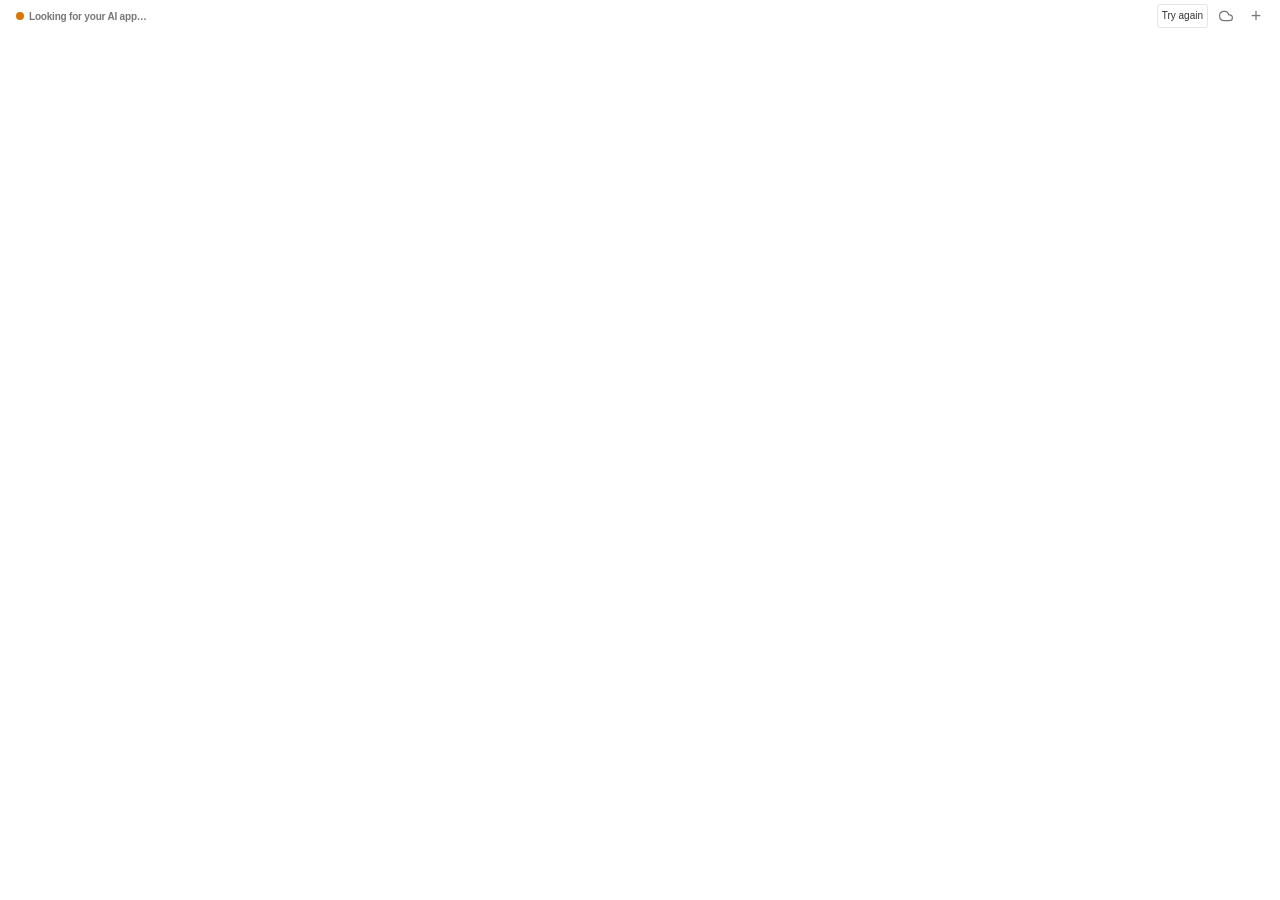
<file: webapp/figma-plugin/ui.html>
<!DOCTYPE html>
<html>
<head>
  <meta charset="UTF-8">
  <style>
    * {
      box-sizing: border-box;
      margin: 0;
      padding: 0;
    }

    /* ===== Status + log colour tokens ===== */
    /* Dark defaults — body[data-theme] overrides below keep light/dark correct. */
    :root {
      --color-connected:      #44FF88;
      --color-connected-glow: rgba(68, 255, 136, 0.5);
      --color-waiting:        #FFB700;
      --color-error:          #FF455B;
      --color-idle:           #737373;
      --log-info:             #6cf;
      --log-success:          #6f6;
      --log-error:            #ff8080;
      --log-warn:             #fc0;
    }

    body {
      font-family: 'Inter', -apple-system, BlinkMacSystemFont, 'Segoe UI', Roboto, sans-serif;
      font-size: 11px;
      background: var(--figma-color-bg, #2c2c2c);
      color: var(--figma-color-text, rgba(255, 255, 255, 0.9));
      padding: 4px 12px;
      user-select: none;
    }

    /* Visible keyboard focus for all interactive elements (WCAG 2.4.7) */
    button:focus-visible,
    input:focus-visible {
      outline: 2px solid var(--figma-color-bg-brand, #0d99ff);
      outline-offset: 1px;
      border-radius: 3px;
    }
    /* Hide outline when mouse-clicking but keep it for keyboard nav */
    button:focus:not(:focus-visible),
    input:focus:not(:focus-visible) {
      outline: none;
    }

    .wrap {
      display: flex;
      flex-direction: column;
      gap: 4px;
      width: 100%;
    }

    /* ===== Row 1 — status + CTA + icons (always visible) ===== */
    .row-top {
      display: flex;
      align-items: center;
      gap: 6px;
      white-space: nowrap;
      padding-left: 4px; /* visual offset to align with Figma title bar icon */
    }

    .status-pill {
      display: flex;
      align-items: center;
      gap: 5px;
      margin-right: 3px;
      /* Take the free space so long status sentences ellipsize gracefully
         instead of pushing the CTA/icons off the 240px canvas. */
      flex: 1;
      min-width: 0;
    }

    .status-indicator {
      width: 8px;
      height: 8px;
      border-radius: 50%;
      flex-shrink: 0;
      background: var(--color-idle);
    }

    .status-indicator.loading {
      background: var(--color-waiting);
      animation: pulse 1.5s ease-in-out infinite;
    }

    .status-indicator.active {
      background: var(--color-connected);
      box-shadow: 0 0 6px var(--color-connected-glow);
    }

    .status-indicator.error {
      background: var(--color-error);
    }

    /* Deliberate user pause — static grey dot, NOT the pulsing loading
       animation, so a pause never reads as "trying to connect". */
    .status-indicator.paused {
      background: var(--color-idle);
    }

    @keyframes pulse {
      0%, 100% { opacity: 0.4; }
      50% { opacity: 1; }
    }

    #status-state {
      font-weight: 600;
      font-size: 10px;
      letter-spacing: -0.2px;
      font-stretch: 75%;
      color: var(--figma-color-text-secondary, rgba(255, 255, 255, 0.6));
      overflow: hidden;
      text-overflow: ellipsis;
      white-space: nowrap;
      min-width: 0;
    }

    .status-indicator.active + #status-state {
      color: var(--color-connected);
    }

    .status-indicator.error + #status-state {
      color: var(--color-error);
    }

    .cta-btn {
      background: transparent;
      color: var(--figma-color-text, rgba(255, 255, 255, 0.9));
      border: 1px solid var(--figma-color-border, #4a4a4a);
      border-radius: 3px;
      font-family: inherit;
      font-size: 10px;
      font-weight: 500;
      padding: 4px;
      cursor: pointer;
      line-height: 1.4;
    }

    .cta-btn:disabled {
      opacity: 0.6;
      cursor: default;
    }

    .cta-btn:hover {
      background: var(--figma-color-bg-secondary, #383838);
    }

    /* ===== Status meta line — connection count + proof of life ===== */
    .status-meta {
      display: none; /* toggled to flex from JS when there's something to show */
      align-items: center;
      gap: 8px;
      padding-left: 17px; /* aligns with the pill text (4px row offset + 8px dot + 5px gap) */
      font-size: 9px;
      color: var(--figma-color-text-secondary, rgba(255, 255, 255, 0.5));
      white-space: nowrap;
    }

    /* Visible recovery instruction for the ERROR state */
    .status-error-hint {
      display: none; /* shown from JS while in the error state */
      padding-left: 17px;
      font-size: 10px;
      line-height: 1.4;
      color: var(--color-error);
    }

    .icon-btn {
      background: transparent;
      border: 1px solid transparent;
      border-radius: 3px;
      color: var(--figma-color-text-secondary, rgba(255, 255, 255, 0.6));
      width: 24px;
      height: 24px;
      padding: 0;
      display: inline-flex;
      align-items: center;
      justify-content: center;
      cursor: pointer;
      font-family: inherit;
      font-size: 14px;
      line-height: 1;
    }

    .icon-btn:hover {
      color: var(--figma-color-text, rgba(255, 255, 255, 0.9));
      border-color: var(--figma-color-border, #4a4a4a);
    }

    /* Borderless icon variant — hover/active change colour only, never border.
       Applied via .icon-btn--borderless modifier class. */
    .icon-btn--borderless,
    .icon-btn--borderless:hover,
    .icon-btn--borderless.active {
      border-color: transparent !important;
    }

    /* Expand [+] / [−] glyph is text, not SVG. Bump to match visual weight of SVG siblings. */
    #expand-btn {
      font-size: 18px;
      font-weight: 400;
      line-height: 1;
    }

    .icon-btn.active,
    .icon-btn.active:hover {
      color: var(--figma-color-bg-brand, #0d99ff);
      border-color: var(--figma-color-bg-brand, #0d99ff);
    }

    .icon-btn svg {
      width: 14px;
      height: 14px;
    }

    /* ===== Row: cloud pairing (when cloud icon on) ===== */
    .row {
      display: none;
      width: 100%;
    }

    .row.visible {
      display: flex;
    }

    .cloud-pair {
      flex-direction: row;
      gap: 4px;
      align-items: stretch;
    }

    .cloud-pair input {
      flex: 1;
      min-width: 0;
      background: var(--figma-color-bg, #2c2c2c);
      border: 1px solid var(--figma-color-border, #4a4a4a);
      border-radius: 3px;
      color: var(--figma-color-text, rgba(255, 255, 255, 0.9));
      font-family: monospace;
      font-size: 11px;
      padding: 3px 5px;
      text-transform: uppercase;
      letter-spacing: 2px;
      text-align: center;
      box-sizing: border-box;
    }

    .cloud-pair input::placeholder {
      text-transform: none;
      letter-spacing: normal;
      font-family: inherit;
      font-size: 10px;
      color: var(--figma-color-text-secondary, rgba(255, 255, 255, 0.3));
    }

    /* Connect button only; icon-btn inside the row keeps its icon-btn styling */
    .cloud-pair button:not(.icon-btn) {
      flex-shrink: 0;
      background: var(--figma-color-bg-brand, #0d99ff);
      color: #fff;
      border: none;
      border-radius: 3px;
      font-family: inherit;
      font-size: 10px;
      font-weight: 500;
      padding: 4px 10px;
      cursor: pointer;
    }

    .cloud-pair button:not(.icon-btn):disabled {
      opacity: 0.5;
      cursor: default;
    }

    .cloud-help {
      flex-direction: column;
      gap: 4px;
      padding: 6px 8px;
      background: var(--figma-color-bg-secondary, #383838);
      border-radius: 3px;
      font-size: 10px;
      line-height: 1.4;
      color: var(--figma-color-text-secondary, rgba(255, 255, 255, 0.7));
    }

    .cloud-help p {
      margin: 0;
    }

    body[data-theme="light"] .cloud-help {
      background: #f0f0f0;
      color: #555;
    }

    .cloud-status {
      display: none;
      font-size: 9px;
      color: var(--figma-color-text-secondary, rgba(255, 255, 255, 0.5));
      text-align: center;
      padding: 2px 0;
    }

    .cloud-status:not(:empty) {
      display: block;
    }

    .cloud-status.connected {
      color: var(--color-connected);
    }

    .cloud-status.error {
      color: var(--color-error);
    }

    /* ===== Row: sub-toolbar (when [+] on) ===== */
    .sub-toolbar {
      align-items: center;
      gap: 8px;
      flex-wrap: nowrap;
      padding-left: 4px; /* match row-top alignment with Figma title bar icon */
    }

    .sub-btn {
      background: transparent;
      border: none;
      padding: 2px 0;
      color: var(--figma-color-text-secondary, rgba(255, 255, 255, 0.6));
      font-family: inherit;
      font-size: 10px;
      cursor: pointer;
      display: inline-flex;
      align-items: center;
      gap: 3px;
      white-space: nowrap;
    }

    .sub-btn:hover {
      color: var(--figma-color-text, rgba(255, 255, 255, 0.9));
    }

    .sub-btn.active {
      color: var(--figma-color-bg-brand, #0d99ff);
    }

    .sub-btn svg {
      width: 11px;
      height: 11px;
    }

    /* ===== Row: plugin update banner ===== */
    .update-banner {
      align-items: center;
      gap: 6px;
      padding: 4px 6px;
      background: var(--figma-color-bg-secondary, #383838);
      border: 1px solid var(--figma-color-border, #4a4a4a);
      border-radius: 3px;
      font-size: 10px;
      line-height: 1.4;
      color: var(--figma-color-text, rgba(255, 255, 255, 0.9));
    }

    .update-banner span {
      flex: 1;
      min-width: 0;
    }

    /* ===== Row: log panel ===== */
    .log-panel {
      flex-direction: column;
      gap: 0;
      border: 1px solid var(--figma-color-border, #4a4a4a);
      border-radius: 3px;
      overflow: hidden;
      background: var(--figma-color-bg, #1e1e1e);
    }

    .log-entries {
      max-height: 160px;
      overflow-y: auto;
      padding: 4px 6px;
      font-family: 'SF Mono', 'Menlo', Consolas, monospace;
      font-size: 10px;
      line-height: 1.4;
    }

    .log-entry {
      display: flex;
      align-items: baseline;
      gap: 5px;
      color: var(--figma-color-text, rgba(255, 255, 255, 0.8));
      line-height: 1.5;
    }
    .log-ts {
      flex-shrink: 0;
      opacity: 0.45;
      font-size: 9px;
      user-select: none;
    }
    .log-msg {
      flex: 1;
      min-width: 0;
      overflow: hidden;
      text-overflow: ellipsis;
      white-space: nowrap;
    }
    .log-dur {
      display: none;
    }
    .log-count {
      flex-shrink: 0;
      opacity: 0.5;
      font-size: 9px;
      min-width: 18px;
      text-align: right;
    }

    .log-entry.info   { color: var(--log-info); }
    .log-entry.success{ color: var(--log-success); }
    .log-entry.error  { color: var(--log-error); }
    .log-entry.warn   { color: var(--log-warn); }

    /* ===== Light theme ===== */
    /* Theme manual override redefines the Figma-injected vars so all token
       consumers cascade automatically. When no data-theme attribute is set,
       Figma's themeColors:true (in code.js) controls the values natively. */
    body[data-theme="light"] {
      --figma-color-bg:            #ffffff;
      --figma-color-bg-secondary:  #f5f5f5;
      --figma-color-border:        #e5e5e5;
      --figma-color-text:          #333333;
      --figma-color-text-secondary: #777777;
      --color-connected:      #16a34a;
      --color-connected-glow: rgba(22, 163, 74, 0.45);
      --color-waiting:        #d97706;
      --color-error:          #ef4444;
      --color-idle:           #6b7280;
      --log-info:             #00639e;
      --log-success:          #167016;
      --log-error:            #b81e2c;
      --log-warn:             #7a5c00;
    }
    body[data-theme="dark"] {
      --figma-color-bg:            #2c2c2c;
      --figma-color-bg-secondary:  #383838;
      --figma-color-border:        #4a4a4a;
      --figma-color-text:          rgba(255, 255, 255, 0.9);
      --figma-color-text-secondary: rgba(255, 255, 255, 0.55);
      --color-connected:      #44FF88;
      --color-connected-glow: rgba(68, 255, 136, 0.5);
      --color-waiting:        #FFB700;
      --color-error:          #FF455B;
      --color-idle:           #737373;
      --log-info:             #6cf;
      --log-success:          #6f6;
      --log-error:            #ff8080;
      --log-warn:             #fc0;
    }
  </style>
</head>
<body>
  <div class="wrap">
    <!-- Row 1 — always visible -->
    <div class="row-top">
      <div class="status-pill">
        <div class="status-indicator loading" id="status-dot" aria-hidden="true"></div>
        <span id="status-state" role="status" aria-live="polite">Looking for your AI app…</span>
      </div>
      <!-- CTA starts hidden; the first state reconcile shows it with an honest label -->
      <button class="cta-btn" id="cta-btn" onclick="toggleLocalConnection()" style="display:none">Pause</button>
      <button class="icon-btn" id="cloud-icon" onclick="toggleCloudPair()" title="Cloud pairing" aria-label="Cloud pairing" aria-expanded="false">
        <svg viewBox="0 0 24 24" fill="none" stroke="currentColor" stroke-width="2" stroke-linecap="round" stroke-linejoin="round" aria-hidden="true" focusable="false">
          <path d="M18 10h-1.26A8 8 0 1 0 9 20h9a5 5 0 0 0 0-10z"/>
        </svg>
      </button>
      <button class="icon-btn" id="expand-btn" onclick="toggleSubToolbar()" title="Show options" aria-label="Show options" aria-expanded="false">+</button>
    </div>

    <!-- Status meta — connection count + proof of life (shown when connected) -->
    <div class="status-meta" id="status-meta">
      <span id="status-conn-count"></span>
      <span id="status-last-action"></span>
    </div>

    <!-- Visible recovery instruction, shown only in the error state -->
    <div class="status-error-hint" id="status-error-hint">Close this window and reopen the plugin.</div>

    <!-- Plugin update banner (shown when the server reports a newer plugin) -->
    <div class="row update-banner" id="update-banner">
      <span>Plugin update available — re-import it in Figma (Plugins → Development → Import from manifest).</span>
      <button class="icon-btn icon-btn--borderless" onclick="dismissUpdateBanner()" title="Dismiss" aria-label="Dismiss update notice">×</button>
    </div>

    <!-- Cloud pairing (shown when cloud icon active) -->
    <div class="row cloud-pair" id="cloud-pair">
      <button class="icon-btn icon-btn--borderless cloud-info-btn" id="cloud-info-btn" onclick="toggleCloudHelp()" title="About pairing codes" aria-label="About pairing codes" aria-expanded="false" aria-controls="cloud-help">
        <svg viewBox="0 0 24 24" fill="none" stroke="currentColor" stroke-width="2" stroke-linecap="round" stroke-linejoin="round" aria-hidden="true" focusable="false">
          <circle cx="12" cy="12" r="10"/>
          <line x1="12" y1="16" x2="12" y2="12"/>
          <line x1="12" y1="8" x2="12.01" y2="8"/>
        </svg>
      </button>
      <input type="text" id="cloud-code" maxlength="6" placeholder="Pairing code" autocomplete="off" aria-label="Cloud pairing code" />
      <button id="cloud-btn" onclick="cloudConnect()">Connect</button>
    </div>
    <div class="row cloud-help" id="cloud-help" role="region" aria-label="About pairing codes">
      <p>Use this when Claude is on a different device from Figma.</p>
      <p>Generate a 6-char code in Claude and paste it here.</p>
    </div>
    <div class="cloud-status" id="cloud-status"></div>

    <!-- Sub-toolbar (shown when [+] active) -->
    <div class="row sub-toolbar" id="sub-toolbar">
      <button class="sub-btn" id="log-toggle" onclick="toggleLog()" aria-expanded="false" aria-controls="log-panel">
        <svg viewBox="0 0 24 24" fill="none" stroke="currentColor" stroke-width="2" stroke-linecap="round" stroke-linejoin="round" aria-hidden="true" focusable="false">
          <path d="M1 12s4-8 11-8 11 8 11 8-4 8-11 8-11-8-11-8z"/>
          <circle cx="12" cy="12" r="3"/>
        </svg>
        Activity
      </button>
      <button class="icon-btn" id="copy-log-btn" onclick="copyLogToClipboard()" title="Copy activity to clipboard" aria-label="Copy activity to clipboard" style="display:none">
        <svg viewBox="0 0 24 24" fill="none" stroke="currentColor" stroke-width="2" stroke-linecap="round" stroke-linejoin="round" aria-hidden="true" focusable="false">
          <rect x="9" y="9" width="13" height="13" rx="2" ry="2"/>
          <path d="M5 15H4a2 2 0 0 1-2-2V4a2 2 0 0 1 2-2h9a2 2 0 0 1 2 2v1"/>
        </svg>
      </button>
    </div>

    <!-- Activity panel (shown when Activity active) -->
    <div class="row log-panel" id="log-panel">
      <div class="log-entries" id="log-entries"></div>
    </div>
  </div>

  <script>
    // ============================================================================
    // GLOBAL STATE — backing store for the in-iframe WebSocket bridge client
    // ============================================================================
    window.__figmaVariablesData = null;
    window.__figmaVariablesReady = false;
    window.__figmaComponentData = null;
    window.__figmaComponentRequests = new Map();
    window.__figmaPendingRequests = new Map();

    let requestIdCounter = 0;

    // Status inputs owned by the message handler at the bottom of this file.
    // bridgeError flips true on a code.js ERROR message; a later successful
    // VARIABLES_DATA clears it (the plugin recovered).
    var bridgeError = false;

    // Single source of truth for the status pill. Derives the rendered state
    // from actual facts instead of trusting one-off events:
    //   - live WS connections (local + cloud) from the connection pool
    //   - userPaused (pool exposes __wsIsPaused)
    //   - scanning/discovery activity (__wsIsScanning / __wsIsDiscoveryActive)
    //   - bridgeError (ERROR message from code.js)
    // window.__figmaVariablesReady is also an input (set by VARIABLES_DATA);
    // it no longer drives the pill green on its own — a Figma-side data event
    // says nothing about whether an AI app is actually connected.
    function deriveAndRenderStatus() {
      var dot = document.getElementById('status-dot');
      var stateText = document.getElementById('status-state');
      if (!dot || !stateText) return;

      var conns = (typeof window.__wsGetActiveConnections === 'function') ? (window.__wsGetActiveConnections() || []) : [];
      var live = 0;
      for (var i = 0; i < conns.length; i++) {
        if (conns[i] && conns[i].ws && conns[i].ws.readyState === 1) live++;
      }
      var paused = (typeof window.__wsIsPaused === 'function') ? window.__wsIsPaused() : false;
      var scanning = (typeof window.__wsIsScanning === 'function' && window.__wsIsScanning()) ||
                     (typeof window.__wsIsDiscoveryActive === 'function' && window.__wsIsDiscoveryActive());

      var dotClass, text;
      if (bridgeError) {
        dotClass = 'error';
        text = 'Something broke';
      } else if (paused) {
        dotClass = 'paused';
        text = 'Paused — AI can\'t make changes';
      } else if (live >= 1) {
        dotClass = 'active';
        text = 'Connected — AI can work in this file';
      } else if (scanning) {
        dotClass = 'loading';
        text = 'Looking for your AI app…';
      } else {
        // Defensive fallback: discovery is always on unless paused, so this
        // only renders if the discovery loop is somehow disabled.
        dotClass = '';
        text = 'Not connected';
      }
      dot.className = 'status-indicator' + (dotClass ? ' ' + dotClass : '');
      stateText.textContent = text;
      stateText.title = text; // full sentence survives ellipsis truncation

      var hint = document.getElementById('status-error-hint');
      if (hint) hint.style.display = bridgeError ? 'block' : 'none';

      renderStatusMeta(live);
    }

    // Small always-visible line under the pill: "Connected to N AI app(s)"
    // plus proof of life ("Last action: Xs ago"). Hidden entirely when there
    // is nothing to show (zero connections).
    function renderStatusMeta(liveCount) {
      var meta = document.getElementById('status-meta');
      var countEl = document.getElementById('status-conn-count');
      var lastEl = document.getElementById('status-last-action');
      if (!meta || !countEl || !lastEl) return;
      var anything = false;
      if (liveCount >= 1) {
        countEl.textContent = 'Connected to ' + liveCount + ' AI app' + (liveCount === 1 ? '' : 's');
        countEl.style.display = '';
        anything = true;
      } else {
        countEl.textContent = '';
        countEl.style.display = 'none';
      }
      if (liveCount >= 1 && _lastActionAt) {
        lastEl.textContent = 'Last action: ' + formatAgo(Date.now() - _lastActionAt);
        lastEl.style.display = '';
        anything = true;
      } else {
        lastEl.textContent = '';
        lastEl.style.display = 'none';
      }
      meta.style.display = anything ? 'flex' : 'none';
    }

    function formatAgo(ms) {
      var s = Math.max(0, Math.floor(ms / 1000));
      if (s < 60) return s + 's ago';
      var m = Math.floor(s / 60);
      if (m < 60) return m + 'm ago';
      var h = Math.floor(m / 60);
      return h + 'h ago';
    }

    // ============================================================================
    // COMMAND INFRASTRUCTURE - Generic plugin command sender
    // ============================================================================
    window.sendPluginCommand = (type, params, timeoutMs) => {
      timeoutMs = timeoutMs || 15000;
      return new Promise((resolve, reject) => {
        const requestId = type.toLowerCase() + '_' + (++requestIdCounter) + '_' + Date.now();

        const timeoutId = setTimeout(() => {
          if (window.__figmaPendingRequests.has(requestId)) {
            window.__figmaPendingRequests.delete(requestId);
            reject(new Error(type + ' request timed out after ' + timeoutMs + 'ms'));
          }
        }, timeoutMs);

        window.__figmaPendingRequests.set(requestId, { resolve: resolve, reject: reject, type: type, timeoutId: timeoutId });

        var message = { type: type, requestId: requestId };
        for (var key in params) {
          if (params.hasOwnProperty(key)) {
            message[key] = params[key];
          }
        }

        parent.postMessage({ pluginMessage: message }, '*');
        console.log('[MCP Bridge] Sent:', type);
      });
    };

    // ============================================================================
    // VARIABLE OPERATIONS
    // ============================================================================

    window.executeCode = (code, timeout) => {
      return window.sendPluginCommand('EXECUTE_CODE', { code: code, timeout: timeout || 5000 }, (timeout || 5000) + 2000)
        .catch(function(err) { return { success: false, error: err.message || String(err) }; });
    };

    window.updateVariable = (variableId, modeId, value) => {
      return window.sendPluginCommand('UPDATE_VARIABLE', { variableId: variableId, modeId: modeId, value: value })
        .catch(function(err) { return { success: false, error: err.message || String(err) }; });
    };

    window.createVariable = (name, collectionId, resolvedType, options) => {
      var params = { name: name, collectionId: collectionId, resolvedType: resolvedType };
      if (options) {
        if (options.valuesByMode) params.valuesByMode = options.valuesByMode;
        if (options.description) params.description = options.description;
        if (options.scopes) params.scopes = options.scopes;
      }
      return window.sendPluginCommand('CREATE_VARIABLE', params)
        .catch(function(err) { return { success: false, error: err.message || String(err) }; });
    };

    window.createVariableCollection = (name, options) => {
      var params = { name: name };
      if (options) {
        if (options.initialModeName) params.initialModeName = options.initialModeName;
        if (options.additionalModes) params.additionalModes = options.additionalModes;
      }
      return window.sendPluginCommand('CREATE_VARIABLE_COLLECTION', params)
        .catch(function(err) { return { success: false, error: err.message || String(err) }; });
    };

    window.deleteVariable = (variableId) => {
      return window.sendPluginCommand('DELETE_VARIABLE', { variableId: variableId })
        .catch(function(err) { return { success: false, error: err.message || String(err) }; });
    };

    window.deleteVariableCollection = (collectionId) => {
      return window.sendPluginCommand('DELETE_VARIABLE_COLLECTION', { collectionId: collectionId })
        .catch(function(err) { return { success: false, error: err.message || String(err) }; });
    };

    window.renameVariable = (variableId, newName) => {
      return window.sendPluginCommand('RENAME_VARIABLE', { variableId: variableId, newName: newName })
        .catch(function(err) { return { success: false, error: err.message || String(err) }; });
    };

    window.setVariableDescription = (variableId, description) => {
      return window.sendPluginCommand('SET_VARIABLE_DESCRIPTION', { variableId: variableId, description: description })
        .catch(function(err) { return { success: false, error: err.message || String(err) }; });
    };

    window.addMode = (collectionId, modeName) => {
      return window.sendPluginCommand('ADD_MODE', { collectionId: collectionId, modeName: modeName })
        .catch(function(err) { return { success: false, error: err.message || String(err) }; });
    };

    window.renameMode = (collectionId, modeId, newName) => {
      return window.sendPluginCommand('RENAME_MODE', { collectionId: collectionId, modeId: modeId, newName: newName })
        .catch(function(err) { return { success: false, error: err.message || String(err) }; });
    };

    window.refreshVariables = () => {
      return window.sendPluginCommand('REFRESH_VARIABLES', {}, 300000)
        .catch(function(err) { return { success: false, error: err.message || String(err) }; });
    };

    // ============================================================================
    // COMPONENT OPERATIONS
    // ============================================================================

    window.getLocalComponents = () => {
      return window.sendPluginCommand('GET_LOCAL_COMPONENTS', {}, 300000)
        .catch(function(err) { return { success: false, error: err.message || String(err) }; });
    };

    window.instantiateComponent = (componentKey, options) => {
      var params = { componentKey: componentKey };
      if (options) {
        if (options.nodeId) params.nodeId = options.nodeId;
        if (options.position) params.position = options.position;
        if (options.size) params.size = options.size;
        if (options.overrides) params.overrides = options.overrides;
        if (options.variant) params.variant = options.variant;
        if (options.parentId) params.parentId = options.parentId;
      }
      return window.sendPluginCommand('INSTANTIATE_COMPONENT', params)
        .catch(function(err) { return { success: false, error: err.message || String(err) }; });
    };

    window.requestComponentData = (nodeId) => {
      return new Promise((resolve, reject) => {
        const requestId = 'component_' + (++requestIdCounter) + '_' + Date.now();
        window.__figmaComponentRequests.set(requestId, { resolve: resolve, reject: reject });
        parent.postMessage({ pluginMessage: { type: 'GET_COMPONENT', requestId: requestId, nodeId: nodeId } }, '*');
        setTimeout(() => {
          if (window.__figmaComponentRequests.has(requestId)) {
            window.__figmaComponentRequests.delete(requestId);
            reject(new Error('Component request timed out'));
          }
        }, 10000);
      });
    };

    // ============================================================================
    // NEW: COMPONENT PROPERTY MANAGEMENT
    // ============================================================================

    // Set component/node description
    window.setNodeDescription = (nodeId, description, descriptionMarkdown) => {
      return window.sendPluginCommand('SET_NODE_DESCRIPTION', {
        nodeId: nodeId,
        description: description,
        descriptionMarkdown: descriptionMarkdown
      }).catch(function(err) { return { success: false, error: err.message || String(err) }; });
    };

    // Add a component property (BOOLEAN, TEXT, INSTANCE_SWAP, VARIANT, SLOT)
    // Note: We use 'propertyType' instead of 'type' to avoid collision with message type field
    window.addComponentProperty = (nodeId, propertyName, type, defaultValue, options) => {
      var params = { nodeId: nodeId, propertyName: propertyName, propertyType: type, defaultValue: defaultValue };
      if (options) {
        if (options.preferredValues) params.preferredValues = options.preferredValues;
        if (options.description) params.description = options.description;
      }
      return window.sendPluginCommand('ADD_COMPONENT_PROPERTY', params)
        .catch(function(err) { return { success: false, error: err.message || String(err) }; });
    };

    // ============================================================================
    // SLOT OPERATIONS
    // ============================================================================

    window.createSlot = (nodeId, options) => {
      return window.sendPluginCommand('CREATE_SLOT', Object.assign({ nodeId: nodeId }, options || {}))
        .catch(function(err) { return { success: false, error: err.message || String(err) }; });
    };

    window.getSlots = (nodeId) => {
      return window.sendPluginCommand('GET_SLOTS', { nodeId: nodeId })
        .catch(function(err) { return { success: false, error: err.message || String(err) }; });
    };

    window.appendToSlot = (params) => {
      return window.sendPluginCommand('APPEND_TO_SLOT', params)
        .catch(function(err) { return { success: false, error: err.message || String(err) }; });
    };

    window.resetSlot = (params) => {
      return window.sendPluginCommand('RESET_SLOT', params)
        .catch(function(err) { return { success: false, error: err.message || String(err) }; });
    };

    // Edit an existing component property
    window.editComponentProperty = (nodeId, propertyName, newValue) => {
      return window.sendPluginCommand('EDIT_COMPONENT_PROPERTY', {
        nodeId: nodeId,
        propertyName: propertyName,
        newValue: newValue
      }).catch(function(err) { return { success: false, error: err.message || String(err) }; });
    };

    // Delete a component property
    window.deleteComponentProperty = (nodeId, propertyName) => {
      return window.sendPluginCommand('DELETE_COMPONENT_PROPERTY', {
        nodeId: nodeId,
        propertyName: propertyName
      }).catch(function(err) { return { success: false, error: err.message || String(err) }; });
    };

    // ============================================================================
    // NEW: NODE MANIPULATION
    // ============================================================================

    // Resize any node
    window.resizeNode = (nodeId, width, height, withConstraints) => {
      return window.sendPluginCommand('RESIZE_NODE', {
        nodeId: nodeId,
        width: width,
        height: height,
        withConstraints: withConstraints !== false
      }).catch(function(err) { return { success: false, error: err.message || String(err) }; });
    };

    // Move/position a node
    window.moveNode = (nodeId, x, y) => {
      return window.sendPluginCommand('MOVE_NODE', { nodeId: nodeId, x: x, y: y })
        .catch(function(err) { return { success: false, error: err.message || String(err) }; });
    };

    // Set node fills (colors)
    window.setNodeFills = (nodeId, fills) => {
      return window.sendPluginCommand('SET_NODE_FILLS', { nodeId: nodeId, fills: fills })
        .catch(function(err) { return { success: false, error: err.message || String(err) }; });
    };

    // Set node strokes
    window.setNodeStrokes = (nodeId, strokes, strokeWeight) => {
      var params = { nodeId: nodeId, strokes: strokes };
      if (strokeWeight !== undefined) params.strokeWeight = strokeWeight;
      return window.sendPluginCommand('SET_NODE_STROKES', params)
        .catch(function(err) { return { success: false, error: err.message || String(err) }; });
    };

    // Set node opacity
    window.setNodeOpacity = (nodeId, opacity) => {
      return window.sendPluginCommand('SET_NODE_OPACITY', { nodeId: nodeId, opacity: opacity })
        .catch(function(err) { return { success: false, error: err.message || String(err) }; });
    };

    // Set node corner radius
    window.setNodeCornerRadius = (nodeId, radius) => {
      return window.sendPluginCommand('SET_NODE_CORNER_RADIUS', { nodeId: nodeId, radius: radius })
        .catch(function(err) { return { success: false, error: err.message || String(err) }; });
    };

    // Clone a node
    window.cloneNode = (nodeId) => {
      return window.sendPluginCommand('CLONE_NODE', { nodeId: nodeId })
        .catch(function(err) { return { success: false, error: err.message || String(err) }; });
    };

    // Delete a node
    window.deleteNode = (nodeId) => {
      return window.sendPluginCommand('DELETE_NODE', { nodeId: nodeId })
        .catch(function(err) { return { success: false, error: err.message || String(err) }; });
    };

    // Rename a node
    window.renameNode = (nodeId, newName) => {
      return window.sendPluginCommand('RENAME_NODE', { nodeId: nodeId, newName: newName })
        .catch(function(err) { return { success: false, error: err.message || String(err) }; });
    };

    // Set text content (for text nodes)
    window.setTextContent = (nodeId, text, options) => {
      var params = { nodeId: nodeId, text: text };
      if (options) {
        if (options.fontSize) params.fontSize = options.fontSize;
        if (options.fontWeight) params.fontWeight = options.fontWeight;
        if (options.fontFamily) params.fontFamily = options.fontFamily;
        if (options.fontStyle) params.fontStyle = options.fontStyle;
      }
      return window.sendPluginCommand('SET_TEXT_CONTENT', params)
        .catch(function(err) { return { success: false, error: err.message || String(err) }; });
    };

    // Create a new node as child
    window.createChildNode = (parentId, nodeType, properties) => {
      return window.sendPluginCommand('CREATE_CHILD_NODE', {
        parentId: parentId,
        nodeType: nodeType,
        properties: properties || {}
      }).catch(function(err) { return { success: false, error: err.message || String(err) }; });
    };

    // ============================================================================
    // NEW: SCREENSHOT & INSTANCE PROPERTIES (Fix for visual validation loop)
    // ============================================================================

    // Capture screenshot using plugin's exportAsync (reads current plugin state, not cloud)
    // This solves the race condition where REST API screenshots show stale state
    window.captureScreenshot = (nodeId, options) => {
      var params = { nodeId: nodeId };
      if (options) {
        if (options.format) params.format = options.format;  // PNG, JPG, SVG
        if (options.scale) params.scale = options.scale;      // 1, 2, 4, etc.
      }
      return window.sendPluginCommand('CAPTURE_SCREENSHOT', params, 30000)
        .catch(function(err) { return { success: false, error: err.message || String(err) }; });
    };

    // Set image fill on nodes — decodes base64 in browser context (atob available here)
    // then sends raw bytes to plugin where figma.createImage() is called
    window.setImageFill = (nodeIds, imageData, scaleMode) => {
      // Decode base64 to Uint8Array in browser context where atob() is available
      var binaryStr = atob(imageData);
      var bytes = new Uint8Array(binaryStr.length);
      for (var i = 0; i < binaryStr.length; i++) {
        bytes[i] = binaryStr.charCodeAt(i);
      }
      // Send as plain Array (postMessage can't always transfer typed arrays cleanly)
      return window.sendPluginCommand('SET_IMAGE_FILL', {
        nodeIds: Array.isArray(nodeIds) ? nodeIds : [nodeIds],
        imageBytes: Array.from(bytes),
        scaleMode: scaleMode || 'FILL'
      }, 60000)
        .catch(function(err) { return { success: false, error: err.message || String(err) }; });
    };

    // Set component instance properties (TEXT, BOOLEAN, INSTANCE_SWAP, VARIANT)
    // This is the correct way to update component instances vs direct text node editing
    window.setInstanceProperties = (nodeId, properties) => {
      return window.sendPluginCommand('SET_INSTANCE_PROPERTIES', {
        nodeId: nodeId,
        properties: properties
      }).catch(function(err) { return { success: false, error: err.message || String(err) }; });
    };

    // Lint design for accessibility and quality issues
    window.lintDesign = (nodeId, rules, maxDepth, maxFindings) => {
      var params = {};
      if (nodeId) params.nodeId = nodeId;
      if (rules) params.rules = rules;
      if (maxDepth !== undefined) params.maxDepth = maxDepth;
      if (maxFindings !== undefined) params.maxFindings = maxFindings;
      return window.sendPluginCommand('LINT_DESIGN', params, 120000)
        .catch(function(err) { return { success: false, error: err.message || String(err) }; });
    };

    // Audit component accessibility (deep a11y scorecard with color-blind simulation)
    window.auditComponentAccessibility = function(nodeId, targetSize) {
      var params = {};
      if (nodeId) params.nodeId = nodeId;
      if (targetSize !== undefined) params.targetSize = targetSize;
      return window.sendPluginCommand('AUDIT_COMPONENT_ACCESSIBILITY', params, 120000)
        .catch(function(err) { return { success: false, error: err.message || String(err) }; });
    };

    // Analyze component set (variant state machine + cross-variant diff)
    window.analyzeComponentSet = (nodeId) => {
      return window.sendPluginCommand('ANALYZE_COMPONENT_SET', {
        nodeId: nodeId
      }, 30000)
        .catch(function(err) { return { success: false, error: err.message || String(err) }; });
    };

    // Deep component extraction (full visual props, tokens, interactions at every level)
    window.deepGetComponent = (nodeId, depth) => {
      return window.sendPluginCommand('DEEP_GET_COMPONENT', {
        nodeId: nodeId,
        depth: depth || 10
      }, 30000)
        .catch(function(err) { return { success: false, error: err.message || String(err) }; });
    };

    // Get annotations from a node (and optionally its children)
    window.getAnnotations = (nodeId, includeChildren, depth) => {
      return window.sendPluginCommand('GET_ANNOTATIONS', {
        nodeId: nodeId,
        includeChildren: includeChildren,
        depth: depth
      }, 10000)
        .catch(function(err) { return { success: false, error: err.message || String(err) }; });
    };

    // Set annotations on a node
    window.setAnnotations = (nodeId, annotations, mode) => {
      return window.sendPluginCommand('SET_ANNOTATIONS', {
        nodeId: nodeId,
        annotations: annotations,
        mode: mode || 'replace'
      }, 10000)
        .catch(function(err) { return { success: false, error: err.message || String(err) }; });
    };

    // Get available annotation categories
    window.getAnnotationCategories = () => {
      return window.sendPluginCommand('GET_ANNOTATION_CATEGORIES', {}, 5000)
        .catch(function(err) { return { success: false, error: err.message || String(err) }; });
    };

    // ============================================================================
    // WEBSOCKET BRIDGE CLIENT — primary transport from the plugin sandbox to
    // the MCP server. Scans port range 9223–9232 for multiple instances.
    // ============================================================================
    (function() {
      // Port range for multi-instance support (matches server's port-discovery.ts)
      var WS_PORT_RANGE_START = 9223;
      var WS_PORT_RANGE_END = 9232;

      // Multi-connection state: plugin connects to ALL active MCP servers
      // so that every Claude tab/CLI instance gets Figma access.
      var activeConnections = []; // Array of { port, ws, serverVersion?, serverInfo? }
      var isScanning = false;

      // Backward-compat: ws and wsConnected reflect "at least one connection"
      var ws = null;
      var wsPort = null;
      var wsConnected = false;

      // Method-to-function mapping
      var methodMap = {
        'EXECUTE_CODE': function(params) { return window.executeCode(params.code, params.timeout); },
        'UPDATE_VARIABLE': function(params) { return window.updateVariable(params.variableId, params.modeId, params.value); },
        'CREATE_VARIABLE': function(params) { return window.createVariable(params.name, params.collectionId, params.resolvedType, params); },
        'DELETE_VARIABLE': function(params) { return window.deleteVariable(params.variableId); },
        'DELETE_VARIABLE_COLLECTION': function(params) { return window.deleteVariableCollection(params.collectionId); },
        'RENAME_VARIABLE': function(params) { return window.renameVariable(params.variableId, params.newName); },
        'SET_VARIABLE_DESCRIPTION': function(params) { return window.setVariableDescription(params.variableId, params.description); },
        'ADD_MODE': function(params) { return window.addMode(params.collectionId, params.modeName); },
        'RENAME_MODE': function(params) { return window.renameMode(params.collectionId, params.modeId, params.newName); },
        'REFRESH_VARIABLES': function() { return window.refreshVariables(); },
        'CREATE_VARIABLE_COLLECTION': function(params) { return window.createVariableCollection(params.name, params); },
        'GET_LOCAL_COMPONENTS': function() { return window.getLocalComponents(); },
        'INSTANTIATE_COMPONENT': function(params) { return window.instantiateComponent(params.componentKey, params); },
        // Component set creation — forward params wholesale; result payload rides in msg.data.
        // Timeout scales with variant count (the plugin builds all variants in one
        // uncancellable pass; a fixed 30s ceiling made big matrices report failure
        // while the set still got created). Mirrors componentSetTimeoutMs in
        // websocket-connector.ts, which adds a 5s buffer on the server hop so this
        // hop's result always arrives first — keep the base formula in sync.
        'CREATE_COMPONENT_SET': function(params) {
          var variantCount = 1;
          if (params && params.componentIds && params.componentIds.length) {
            variantCount = params.componentIds.length;
          } else if (params && params.properties) {
            for (var axis in params.properties) {
              if (params.properties.hasOwnProperty(axis)) {
                var vals = params.properties[axis];
                variantCount *= Math.max(1, (vals && vals.length) || 1);
              }
            }
          }
          var timeout = Math.min(120000, Math.max(30000, variantCount * 1200));
          return window.sendPluginCommand('CREATE_COMPONENT_SET', params, timeout)
            .catch(function(err) { return { success: false, error: err.message || String(err) }; });
        },
        'GET_COMPONENT': function(params) { return window.requestComponentData(params.nodeId); },
        'SET_NODE_DESCRIPTION': function(params) { return window.setNodeDescription(params.nodeId, params.description, params.descriptionMarkdown); },
        'ADD_COMPONENT_PROPERTY': function(params) { return window.addComponentProperty(params.nodeId, params.propertyName, params.propertyType, params.defaultValue, params); },
        'EDIT_COMPONENT_PROPERTY': function(params) { return window.editComponentProperty(params.nodeId, params.propertyName, params.newValue); },
        'DELETE_COMPONENT_PROPERTY': function(params) { return window.deleteComponentProperty(params.nodeId, params.propertyName); },
        'CREATE_SLOT': function(params) { return window.createSlot(params.nodeId, params); },
        'GET_SLOTS': function(params) { return window.getSlots(params.nodeId); },
        'APPEND_TO_SLOT': function(params) { return window.appendToSlot(params); },
        'RESET_SLOT': function(params) { return window.resetSlot(params); },
        'RESIZE_NODE': function(params) { return window.resizeNode(params.nodeId, params.width, params.height, params.withConstraints); },
        'MOVE_NODE': function(params) { return window.moveNode(params.nodeId, params.x, params.y); },
        'SET_NODE_FILLS': function(params) { return window.setNodeFills(params.nodeId, params.fills); },
        'SET_NODE_STROKES': function(params) { return window.setNodeStrokes(params.nodeId, params.strokes, params.strokeWeight); },
        'SET_NODE_OPACITY': function(params) { return window.setNodeOpacity(params.nodeId, params.opacity); },
        'SET_NODE_CORNER_RADIUS': function(params) { return window.setNodeCornerRadius(params.nodeId, params.radius); },
        'CLONE_NODE': function(params) { return window.cloneNode(params.nodeId); },
        'DELETE_NODE': function(params) { return window.deleteNode(params.nodeId); },
        'RENAME_NODE': function(params) { return window.renameNode(params.nodeId, params.newName); },
        'SET_TEXT_CONTENT': function(params) { return window.setTextContent(params.nodeId, params.text, params); },
        'CREATE_CHILD_NODE': function(params) { return window.createChildNode(params.parentId, params.nodeType, params.properties); },
        'CAPTURE_SCREENSHOT': function(params) { return window.captureScreenshot(params.nodeId, params); },
        'SET_IMAGE_FILL': function(params) { return window.setImageFill(params.nodeIds || params.nodeId, params.imageData, params.scaleMode); },
        'SET_INSTANCE_PROPERTIES': function(params) { return window.setInstanceProperties(params.nodeId, params.properties); },
        'LINT_DESIGN': function(params) { return window.lintDesign(params.nodeId, params.rules, params.maxDepth, params.maxFindings); },
        'AUDIT_COMPONENT_ACCESSIBILITY': function(params) { return window.auditComponentAccessibility(params.nodeId, params.targetSize); },
        'GET_VARIABLES_DATA': function() {
          // Return the cached variables data directly
          if (window.__figmaVariablesReady && window.__figmaVariablesData) {
            return Promise.resolve(window.__figmaVariablesData);
          }
          return Promise.reject(new Error('Variables data not ready. Make sure the Desktop Bridge plugin has loaded.'));
        },
        'GET_FILE_INFO': function() {
          return window.sendPluginCommand('GET_FILE_INFO', {});
        },
        // FigJam tools — forward directly to plugin code.js
        'CREATE_STICKY': function(params) {
          return window.sendPluginCommand('CREATE_STICKY', params);
        },
        'CREATE_STICKIES': function(params) {
          return window.sendPluginCommand('CREATE_STICKIES', params, 30000);
        },
        'CREATE_CONNECTOR': function(params) {
          return window.sendPluginCommand('CREATE_CONNECTOR', params);
        },
        'CREATE_SHAPE_WITH_TEXT': function(params) {
          return window.sendPluginCommand('CREATE_SHAPE_WITH_TEXT', params);
        },
        'CREATE_SECTION': function(params) {
          return window.sendPluginCommand('CREATE_SECTION', params);
        },
        'CREATE_TABLE': function(params) {
          return window.sendPluginCommand('CREATE_TABLE', params, 30000);
        },
        'CREATE_CODE_BLOCK': function(params) {
          return window.sendPluginCommand('CREATE_CODE_BLOCK', params);
        },
        'GET_BOARD_CONTENTS': function(params) {
          return window.sendPluginCommand('GET_BOARD_CONTENTS', params, 30000);
        },
        'GET_CONNECTIONS': function(params) {
          return window.sendPluginCommand('GET_CONNECTIONS', params || {}, 15000);
        },
        // Slides tools — forward directly to plugin code.js
        'LIST_SLIDES': function(params) {
          return window.sendPluginCommand('LIST_SLIDES', params || {}, 10000);
        },
        'GET_SLIDE_CONTENT': function(params) {
          return window.sendPluginCommand('GET_SLIDE_CONTENT', params, 10000);
        },
        'CREATE_SLIDE': function(params) {
          return window.sendPluginCommand('CREATE_SLIDE', params || {}, 10000);
        },
        'DELETE_SLIDE': function(params) {
          return window.sendPluginCommand('DELETE_SLIDE', params, 5000);
        },
        'DUPLICATE_SLIDE': function(params) {
          return window.sendPluginCommand('DUPLICATE_SLIDE', params, 5000);
        },
        'GET_SLIDE_GRID': function(params) {
          return window.sendPluginCommand('GET_SLIDE_GRID', params || {}, 10000);
        },
        'REORDER_SLIDES': function(params) {
          return window.sendPluginCommand('REORDER_SLIDES', params, 15000);
        },
        'SET_SLIDE_TRANSITION': function(params) {
          return window.sendPluginCommand('SET_SLIDE_TRANSITION', params, 5000);
        },
        'GET_SLIDE_TRANSITION': function(params) {
          return window.sendPluginCommand('GET_SLIDE_TRANSITION', params, 5000);
        },
        'SET_SLIDES_VIEW_MODE': function(params) {
          return window.sendPluginCommand('SET_SLIDES_VIEW_MODE', params, 5000);
        },
        'GET_FOCUSED_SLIDE': function(params) {
          return window.sendPluginCommand('GET_FOCUSED_SLIDE', params || {}, 5000);
        },
        'FOCUS_SLIDE': function(params) {
          return window.sendPluginCommand('FOCUS_SLIDE', params, 5000);
        },
        'SKIP_SLIDE': function(params) {
          return window.sendPluginCommand('SKIP_SLIDE', params, 5000);
        },
        'GET_TEXT_STYLES': function(params) {
          return window.sendPluginCommand('GET_TEXT_STYLES', params, 5000);
        },
        'SET_SLIDE_BACKGROUND': function(params) {
          return window.sendPluginCommand('SET_SLIDE_BACKGROUND', params, 5000);
        },
        'ADD_TEXT_TO_SLIDE': function(params) {
          return window.sendPluginCommand('ADD_TEXT_TO_SLIDE', params, 10000);
        },
        'ADD_SHAPE_TO_SLIDE': function(params) {
          return window.sendPluginCommand('ADD_SHAPE_TO_SLIDE', params, 5000);
        },
        'CLEAR_CONSOLE': function() {
          // Console buffer is maintained server-side; this is a no-op ack
          return Promise.resolve({ cleared: true });
        },
        'RELOAD_UI': function() {
          return window.sendPluginCommand('RELOAD_UI', {});
        },
        // Component set analysis — variant state machine + cross-variant diff
        'ANALYZE_COMPONENT_SET': function(params) {
          return window.analyzeComponentSet(params.nodeId);
        },
        // Deep component extraction — full visual tree with tokens and interactions
        'DEEP_GET_COMPONENT': function(params) {
          return window.deepGetComponent(params.nodeId, params.depth);
        },
        // Annotation tools — forward to plugin code.js
        'GET_ANNOTATIONS': function(params) {
          return window.sendPluginCommand('GET_ANNOTATIONS', params, 10000);
        },
        'SET_ANNOTATIONS': function(params) {
          return window.sendPluginCommand('SET_ANNOTATIONS', params, 10000);
        },
        'GET_ANNOTATION_CATEGORIES': function(params) {
          return window.sendPluginCommand('GET_ANNOTATION_CATEGORIES', params || {}, 5000);
        }
      };

      /**
       * Check if we already have a connection to a specific port.
       */
      function isPortConnected(port) {
        for (var i = 0; i < activeConnections.length; i++) {
          if (activeConnections[i].port === port && activeConnections[i].ws.readyState === 1) {
            return true;
          }
        }
        return false;
      }

      /**
       * Remove a connection from the active list and update compat state.
       */
      function removeConnection(port) {
        activeConnections = activeConnections.filter(function(c) { return c.port !== port; });
        updateCompatState();
        // Re-pace the health discovery loop: dropping to zero connections
        // switches it to the fast (3s) cadence immediately.
        scheduleDiscovery();
      }

      /**
       * Update backward-compat variables (ws, wsPort, wsConnected) and
       * re-render the status pill so the Local/Cloud mode suffix reflects
       * the new connection set.
       */
      function updateCompatState() {
        var live = activeConnections.filter(function(c) { return c.ws.readyState === 1; });
        wsConnected = live.length > 0;
        if (live.length > 0) {
          ws = live[0].ws;
          wsPort = live[0].port;
        } else {
          ws = null;
          wsPort = null;
        }
        // deriveAndRenderStatus is defined in the outer scope (same script tag,
        // hoisted). Guarded for the unlikely case it's invoked before then.
        if (typeof deriveAndRenderStatus === 'function') deriveAndRenderStatus();
      }

      /**
       * Initialize a new connection to a server: send FILE_INFO, variables, attach handlers.
       */
      function initializeConnection(connWs, port) {
        // Forward cached variables if available
        if (window.__figmaVariablesReady && window.__figmaVariablesData) {
          connWs.send(JSON.stringify({
            type: 'VARIABLES_DATA',
            data: window.__figmaVariablesData
          }));
        }

        // Proactively report file identity to this server
        window.sendPluginCommand('GET_FILE_INFO', {})
          .then(function(info) {
            if (connWs.readyState === 1 && info && info.success !== false) {
              connWs.send(JSON.stringify({ type: 'FILE_INFO', data: info.fileInfo || info }));
            }
          })
          .catch(function() { /* non-critical */ });
      }

      /**
       * Scan the port range and connect to ALL active MCP servers.
       * Each server (e.g., Chat tab on 9223, Code tab on 9224) gets its own
       * independent WebSocket connection so every Claude instance has Figma access.
       * Falls back to retry with backoff if no servers found at all.
       */
      // Maximum scan attempts on initial load (prevents infinite error loops).
      // After connecting, disconnect-triggered retries have their own limit.
      var initialScanAttempts = 0;
      var MAX_INITIAL_SCANS = 3;
      // Set true only when the user clicks Pause. Suppresses the health
      // discovery loop so a deliberate pause is not undone automatically.
      var userPaused = false;

      function wsScanAndConnect() {
        if (isScanning) return;
        isScanning = true;

        var portsToTry = [];
        for (var p = WS_PORT_RANGE_START; p <= WS_PORT_RANGE_END; p++) {
          if (!isPortConnected(p)) portsToTry.push(p);
        }

        if (portsToTry.length === 0) { isScanning = false; return; }

        console.log('[MCP Bridge] Scanning ports ' + WS_PORT_RANGE_START + '-' + WS_PORT_RANGE_END + ' for MCP servers...');

        var foundAny = false;
        var pending = portsToTry.length;

        portsToTry.forEach(function(port) {
          try {
            var testWs = new WebSocket('ws://localhost:' + port);

            var timeout = setTimeout(function() {
              if (testWs.readyState !== 1) testWs.close();
            }, 3000);

            testWs.onopen = function() {
              clearTimeout(timeout);
              foundAny = true;
              activeConnections.push({ port: port, ws: testWs });
              updateCompatState();
              console.log('[MCP Bridge] WebSocket connected to port ' + port + ' (' + activeConnections.length + ' server(s) total)');
              attachWsHandlers(testWs, port);
              initializeConnection(testWs, port);
              pending--;
              if (pending <= 0) {
                isScanning = false;
              }
            };

            testWs.onerror = function() {
              clearTimeout(timeout);
            };

            testWs.onclose = function() {
              clearTimeout(timeout);
              pending--;
              if (pending <= 0) {
                isScanning = false;
                // Retry with backoff if no servers found, up to MAX_INITIAL_SCANS
                if (!foundAny && activeConnections.length === 0) {
                  // Fast burst on load: a couple of quick retries with backoff.
                  // Once the burst exhausts we STOP re-arming here — the HTTP
                  // /health discovery loop takes over and keeps probing quietly
                  // (fetch to a closed port rejects catchably, no console spam),
                  // so a server that starts AFTER the plugin still connects
                  // without a restart.
                  if (initialScanAttempts < MAX_INITIAL_SCANS) {
                    initialScanAttempts++;
                    if (initialScanAttempts < MAX_INITIAL_SCANS) {
                      var delay = 3000 * initialScanAttempts; // 3s, 6s
                      console.log('[MCP Bridge] No servers found, retry ' + initialScanAttempts + '/' + MAX_INITIAL_SCANS + ' in ' + (delay/1000) + 's');
                      setTimeout(wsScanAndConnect, delay);
                    } else {
                      console.log('[MCP Bridge] No MCP server yet — health discovery keeps probing every ' + (DISCOVERY_IDLE_MS/1000) + 's until one appears (no restart needed).');
                    }
                  }
                }
              }
            };
          } catch (e) {
            pending--;
          }
        });
      }

      /**
       * Reconnect a specific port that disconnected.
       * Tries the same port once (server may have just restarted); anything
       * slower is picked up by the /health discovery loop.
       */
      function wsReconnectPort(port) {
        if (port === 'cloud') {
          // The cloud connection is a wss:// relay, not a localhost port —
          // 'ws://localhost:cloud' is an invalid URL. Re-dial through the
          // cloud code (correct URL + its own bounded retry/give-up).
          if (typeof window.__cloudReconnect === 'function') window.__cloudReconnect();
          return;
        }
        if (userPaused || isPortConnected(port)) return;
        try {
          var testWs = new WebSocket('ws://localhost:' + port);
          var timeout = setTimeout(function() {
            if (testWs.readyState !== 1) testWs.close();
          }, 2000);

          testWs.onopen = function() {
            clearTimeout(timeout);
            activeConnections.push({ port: port, ws: testWs });
            updateCompatState();
            console.log('[MCP Bridge] Reconnected to port ' + port + ' (' + activeConnections.length + ' server(s) total)');
            attachWsHandlers(testWs, port);
            initializeConnection(testWs, port);
          };

          testWs.onerror = function() {
            clearTimeout(timeout);
          };
        } catch (e) {
          // Port gone — the discovery loop will find it if it comes back
        }
      }

      /**
       * Connect directly to a port the /health probe just verified is OUR
       * server. Same attach path as the scan, plus the server version the
       * probe reported (stored on the connection for display/diagnostics).
       */
      function wsConnectToPort(port, serverVersion) {
        if (userPaused || isPortConnected(port)) return;
        try {
          var testWs = new WebSocket('ws://localhost:' + port);
          var timeout = setTimeout(function() {
            if (testWs.readyState !== 1) testWs.close();
          }, 3000);

          testWs.onopen = function() {
            clearTimeout(timeout);
            var conn = { port: port, ws: testWs };
            if (serverVersion) conn.serverVersion = serverVersion;
            activeConnections.push(conn);
            updateCompatState();
            console.log('[MCP Bridge] WebSocket connected to port ' + port + (serverVersion ? ' (server v' + serverVersion + ')' : '') + ' (' + activeConnections.length + ' server(s) total)');
            attachWsHandlers(testWs, port);
            initializeConnection(testWs, port);
          };

          testWs.onerror = function() {
            clearTimeout(timeout);
          };
        } catch (e) {
          // ignore — next discovery pass will retry
        }
      }

      /**
       * Attach message/close/error handlers to an established WebSocket connection.
       */
      function attachWsHandlers(activeWs, port) {
        activeWs.onmessage = function(event) {
          try {
            var message = JSON.parse(event.data);

            // Handle server identity messages
            if (message.type === 'SERVER_HELLO' && message.data) {
              console.log('[MCP Bridge] Connected to server on port ' + message.data.port + ' (PID: ' + message.data.pid + ', v' + message.data.serverVersion + ')');
              var conn = activeConnections.find(function(c) { return c.ws === activeWs; });
              if (conn) {
                conn.serverInfo = message.data;
                if (message.data.serverVersion) conn.serverVersion = message.data.serverVersion;
              }
              return;
            }

            // Server says the installed plugin is older than it expects.
            if (message.type === 'PLUGIN_UPDATE_AVAILABLE') {
              if (typeof showUpdateBanner === 'function') showUpdateBanner();
              return;
            }

            if (!message.id || !message.method) {
              console.log('[MCP Bridge] WS:' + port + ': Ignoring malformed message');
              return;
            }

            var handler = methodMap[message.method];
            if (!handler) {
              activeWs.send(JSON.stringify({ id: message.id, error: 'Unknown method: ' + message.method }));
              return;
            }

            // Call the handler (returns a Promise) and send back the result
            Promise.resolve(handler(message.params || {}))
              .then(function(result) {
                if (activeWs.readyState === 1) {
                  activeWs.send(JSON.stringify({ id: message.id, result: result }));
                }
              })
              .catch(function(err) {
                if (activeWs.readyState === 1) {
                  activeWs.send(JSON.stringify({ id: message.id, error: err.message || String(err) }));
                }
              });
          } catch (e) {
            console.error('[MCP Bridge] WS:' + port + ': Failed to process message:', e);
          }
        };

        activeWs.onclose = function(event) {
          removeConnection(port);
          console.log('[MCP Bridge] WebSocket disconnected from port ' + port + ' (' + activeConnections.length + ' server(s) remaining)');

          // If replaced by same file reconnecting (e.g., plugin reloaded), stop
          var wasReplaced = (event.code === 1000 && (
            event.reason === 'Replaced by new connection' ||
            event.reason === 'Replaced by same file reconnection'
          ));
          // If user paused via the Pause button, also stop auto-reconnect.
          var wasManualPause = (event.code === 1000 && event.reason === 'Manual disconnect');
          if (wasReplaced || wasManualPause) {
            console.log('[MCP Bridge] WebSocket:' + port + ': stopped by ' + (wasManualPause ? 'user pause' : 'replacement'));
            return;
          }

          // One immediate same-port retry covers fast same-port server
          // restarts; anything slower is picked up by the /health discovery
          // loop, so the old capped retry-with-backoff dance is gone.
          setTimeout(function() { wsReconnectPort(port); }, 1000);
        };

        activeWs.onerror = function() {
          // onclose will fire after this, triggering reconnect
        };
      }

      /**
       * Broadcast a message to ALL active WebSocket connections.
       * Events like variable changes, selections, document changes need to
       * reach every MCP server instance so they all have current state.
       */
      function broadcastToAll(message) {
        var json = JSON.stringify(message);
        activeConnections.forEach(function(conn) {
          if (conn.ws.readyState === 1) {
            try { conn.ws.send(json); } catch(e) { /* ignore send errors */ }
          }
        });
      }

      // Forward VARIABLES_DATA to all connected MCP servers
      window.__wsForwardVariables = function(data) {
        if (wsConnected) {
          broadcastToAll({ type: 'VARIABLES_DATA', data: data });
        }
      };

      // Forward DOCUMENT_CHANGE events to all servers for cache invalidation
      window.__wsForwardDocumentChange = function(data) {
        if (wsConnected) {
          broadcastToAll({ type: 'DOCUMENT_CHANGE', data: data });
        }
      };

      // v1.25.0: forward METADATA_CHANGE events (description/annotation edits)
      // so figma_diff_versions can surface them despite Figma REST not exposing them.
      window.__wsForwardMetadataChange = function(data) {
        if (wsConnected) {
          broadcastToAll({ type: 'METADATA_CHANGE', data: data });
        }
      };

      // Forward CONSOLE_CAPTURE events to all servers for console monitoring
      window.__wsForwardConsoleCapture = function(data) {
        if (wsConnected) {
          broadcastToAll({ type: 'CONSOLE_CAPTURE', data: data });
        }
      };

      // Forward SELECTION_CHANGE events to all servers for selection tracking
      window.__wsForwardSelectionChange = function(data) {
        if (wsConnected) {
          broadcastToAll({ type: 'SELECTION_CHANGE', data: data });
        }
      };

      // Forward PAGE_CHANGE events to all servers for page tracking
      window.__wsForwardPageChange = function(data) {
        if (wsConnected) {
          broadcastToAll({ type: 'PAGE_CHANGE', data: data });
        }
      };

      // Expose functions for Cloud Mode to add connections to the same pool
      window.__wsAddCloudConnection = function(cloudWs, label, onDisconnect) {
        activeConnections.push({ port: label, ws: cloudWs });
        updateCompatState();
        attachWsHandlers(cloudWs, label);
        // Chain cloud disconnect callback after attachWsHandlers' onclose
        if (onDisconnect) {
          var origOnClose = cloudWs.onclose;
          cloudWs.onclose = function(event) {
            if (origOnClose) origOnClose.call(cloudWs, event);
            onDisconnect();
          };
        }
        initializeConnection(cloudWs, label);
      };

      window.__wsGetActiveConnections = function() { return activeConnections; };

      window.__wsDisconnectAll = function() {
        for (var i = 0; i < activeConnections.length; i++) {
          try { activeConnections[i].ws.close(1000, 'Manual disconnect'); } catch (e) {}
        }
        activeConnections = [];
        ws = null;
        wsConnected = false;
        // Reset scan state so a future Resume gets a clean retry budget.
        isScanning = false;
        initialScanAttempts = 0;
        // Deliberate user pause — keep discovery quiet until Resume.
        userPaused = true;
      };

      window.__wsScanAndConnect = wsScanAndConnect;

      // Manual (re)connect from the UI: clear any pause, refresh the retry budget
      // so the user gets the responsive fast burst again, then scan.
      window.__wsManualScan = function() {
        userPaused = false;
        initialScanAttempts = 0;
        wsScanAndConnect();
      };

      window.__wsIsPaused = function() { return userPaused; };
      window.__wsIsScanning = function() { return isScanning; };
      // The health discovery loop is armed whenever the user hasn't paused —
      // used by the status pill to show "Looking for your AI app…" honestly.
      window.__wsIsDiscoveryActive = function() { return !userPaused; };

      // ======================================================================
      // HTTP /health DISCOVERY LOOP — replaces the old zero-connection-gated
      // WS watchdog. fetch() to a closed port rejects catchably with NO
      // console spam (unlike new WebSocket()), so this can run always-on:
      //   - every 3s while zero connections (fast attach after server start)
      //   - every 10s while connected (catches a restarted instance among
      //     live ones — previously a permanent dead end)
      // A port only gets a WS dial after its /health response matches OUR
      // server's payload shape ({status:'ok', version, clients, ...}).
      // ======================================================================
      var HEALTH_TIMEOUT_MS = 1500;
      var DISCOVERY_IDLE_MS = 3000;    // cadence with zero connections
      var DISCOVERY_STEADY_MS = 10000; // cadence with >=1 connection
      var discoveryTimer = null;
      var discoveryInFlight = false;

      function liveConnectionCount() {
        var n = 0;
        for (var i = 0; i < activeConnections.length; i++) {
          if (activeConnections[i].ws.readyState === 1) n++;
        }
        return n;
      }

      function isOurHealthPayload(json) {
        // Shape served by websocket-server.ts handleHttpRequest()
        return !!(json && json.status === 'ok' && typeof json.version === 'string' && json.clients !== undefined);
      }

      function probePortHealth(port) {
        var opts = {};
        try {
          if (typeof AbortSignal !== 'undefined' && typeof AbortSignal.timeout === 'function') {
            opts.signal = AbortSignal.timeout(HEALTH_TIMEOUT_MS);
          }
        } catch (e) { /* AbortSignal unavailable — fetch just runs untimed */ }
        return fetch('http://localhost:' + port + '/health', opts)
          .then(function(res) {
            if (!res.ok) return null;
            return res.json().then(function(json) {
              return isOurHealthPayload(json) ? { port: port, version: json.version } : null;
            });
          })
          .catch(function() { return null; }); // closed port / timeout / non-JSON — all quiet
      }

      function scheduleDiscovery() {
        if (discoveryTimer) clearTimeout(discoveryTimer);
        var delay = liveConnectionCount() > 0 ? DISCOVERY_STEADY_MS : DISCOVERY_IDLE_MS;
        discoveryTimer = setTimeout(runDiscoveryPass, delay);
      }

      function runDiscoveryPass() {
        if (discoveryInFlight) { scheduleDiscovery(); return; }
        if (userPaused) { scheduleDiscovery(); return; } // never auto-connect while paused
        var candidates = [];
        for (var p = WS_PORT_RANGE_START; p <= WS_PORT_RANGE_END; p++) {
          if (!isPortConnected(p)) candidates.push(p);
        }
        if (candidates.length === 0) { scheduleDiscovery(); return; }
        discoveryInFlight = true;
        Promise.all(candidates.map(probePortHealth))
          .then(function(results) {
            for (var i = 0; i < results.length; i++) {
              var hit = results[i];
              if (hit && !userPaused && !isPortConnected(hit.port)) {
                wsConnectToPort(hit.port, hit.version);
              }
            }
          })
          .catch(function() { /* individual probes already swallow errors */ })
          .then(function() {
            discoveryInFlight = false;
            scheduleDiscovery();
          });
      }

      // Initial scan on load (fast WS burst for instant attach). The discovery
      // loop then keeps probing forever: fast while disconnected, slow while
      // connected. Disconnect-triggered same-port retries handle quick drops.
      wsScanAndConnect();
      scheduleDiscovery();
    })();

    // ============================================================================
    // CLOUD MODE — Connect to remote relay via pairing code
    // ============================================================================
    var cloudWs = null;
    var CLOUD_RELAY_HOST = 'wss://figma-console-mcp.southleft.com';
    var _lastCloudCode = null;              // most recent code that successfully paired
    var _cloudUserDisconnected = false;     // user clicked Disconnect — suppress auto re-dial
    var _cloudWasConnectedBeforePause = false; // restore cloud on Resume after Pause
    var _cloudRetryCount = 0;               // bounded auto-reconnect budget
    var CLOUD_MAX_RETRIES = 5;
    var _cloudEverConnected = false;        // paired successfully THIS session — separates a real
                                            // drop (worth telling the user) from a stale restored
                                            // code that never connected (stay quiet)

    // ============================================================================
    // 3-STAGE UI TOGGLES
    // Stage 1: row-top (always visible)
    // Stage 2: sub-toolbar (revealed by [+])
    // Stage 3: log panel (revealed by Show log)
    // Cloud pairing is an independent row triggered by the cloud icon.
    // ============================================================================

    // Fixed 240px width matches Figma right-side nav min.
    // Height grows freely with content. If the plugin extends past Figma's
    // visible UI, the user drags the plugin window to reveal what's clipped.
    var PLUGIN_WIDTH = 240;

    function sendResize() {
      // Force a layout pass so measurements reflect the current visible rows.
      void document.body.offsetHeight;
      // Measure the inner content element + body padding. Avoids stale
      // scrollHeight values when the iframe was previously larger.
      var wrap = document.querySelector('.wrap');
      if (!wrap) return;
      var bs = window.getComputedStyle(document.body);
      var h = wrap.offsetHeight
            + (parseFloat(bs.paddingTop) || 0)
            + (parseFloat(bs.paddingBottom) || 0);
      parent.postMessage({
        pluginMessage: { type: 'RESIZE_UI', width: PLUGIN_WIDTH, height: Math.ceil(h) }
      }, '*');
    }

    function autoResize() {
      sendResize(); // immediate — fires before next paint so Figma can grow upward in the same frame
      requestAnimationFrame(function() {
        sendResize();
        setTimeout(sendResize, 150);
      });
    }

    // Observe the wrap (actual content), not body, so size changes from any
    // row toggle fire a resize whether the rows grew or shrank.
    if (typeof ResizeObserver !== 'undefined') {
      var _wrapObserve = function() {
        var wrap = document.querySelector('.wrap');
        if (wrap) { var ro = new ResizeObserver(sendResize); ro.observe(wrap); }
      };
      _wrapObserve();
    }

    // Initial tighten — multiple attempts at different times to defeat any
    // residual Figma-side iframe sizing from a previous plugin state.
    sendResize();
    requestAnimationFrame(sendResize);
    window.addEventListener('load', function() {
      sendResize();
      setTimeout(sendResize, 50);
      setTimeout(sendResize, 200);
      setTimeout(sendResize, 600);
    });

    function toggleRow(id, buttonId) {
      var row = document.getElementById(id);
      var btn = buttonId ? document.getElementById(buttonId) : null;
      var opening = !row.classList.contains('visible');
      row.classList.toggle('visible', opening);
      if (btn) {
        btn.classList.toggle('active', opening);
        // Keep aria-expanded in sync for screen readers.
        if (btn.hasAttribute('aria-expanded')) {
          btn.setAttribute('aria-expanded', opening ? 'true' : 'false');
        }
      }
      autoResize();
      return opening;
    }

    function closeSubToolbarIfOpen() {
      var sub = document.getElementById('sub-toolbar');
      if (sub && sub.classList.contains('visible')) toggleSubToolbar();
    }

    function closeCloudPairIfOpen() {
      var cp = document.getElementById('cloud-pair');
      if (cp && cp.classList.contains('visible')) {
        toggleRow('cloud-pair', 'cloud-icon');
        // Close the help too if it was open
        var ch = document.getElementById('cloud-help');
        if (ch && ch.classList.contains('visible')) toggleRow('cloud-help', 'cloud-info-btn');
      }
    }

    function toggleCloudPair() {
      var opening = !document.getElementById('cloud-pair').classList.contains('visible');
      if (opening) closeSubToolbarIfOpen();
      toggleRow('cloud-pair', 'cloud-icon');
      // Re-derive on both open and close: opening shows the current cloud
      // state (previously it could open onto a stale blank), closing hides
      // routine states while keeping actionable ones ("pairing lost") visible.
      renderCloudStatus();
    }

    function toggleCloudHelp() {
      toggleRow('cloud-help', 'cloud-info-btn');
    }

    function toggleSubToolbar() {
      var opening = !document.getElementById('sub-toolbar').classList.contains('visible');
      if (opening) closeCloudPairIfOpen();
      var nowOpen = toggleRow('sub-toolbar', 'expand-btn');
      document.getElementById('expand-btn').textContent = nowOpen ? '−' : '+';
      if (!nowOpen) {
        // Collapse the Activity panel if sub-toolbar closes
        var log = document.getElementById('log-panel');
        if (log.classList.contains('visible')) toggleLog();
      }
    }

    function toggleLog() {
      var logVisible = document.getElementById('log-panel').classList.contains('visible');
      var opening = !logVisible;
      toggleRow('log-panel', 'log-toggle');
      // Reveal the Copy button only when the Activity panel is open
      document.getElementById('copy-log-btn').style.display = opening ? '' : 'none';
      autoResize();
    }

    // Follow Figma's theme. With themeColors:true, Figma adds a "figma-light" /
    // "figma-dark" class to <html> and updates it live when the user switches
    // themes. We mirror that onto body[data-theme] so the status/log color
    // tokens track Figma. Falls back to OS preference if the class is absent.
    function applyTheme() {
      var root = document.documentElement;
      var theme;
      if (root.classList.contains('figma-light')) theme = 'light';
      else if (root.classList.contains('figma-dark')) theme = 'dark';
      else theme = (window.matchMedia && window.matchMedia('(prefers-color-scheme: light)').matches) ? 'light' : 'dark';
      document.body.setAttribute('data-theme', theme);
    }

    applyTheme();
    // React to live Figma theme switches (class changes on <html>).
    if (window.MutationObserver) {
      new MutationObserver(applyTheme).observe(document.documentElement, { attributes: true, attributeFilter: ['class'] });
    }
    // Fallback path: only relevant when no Figma theme class is present.
    if (window.matchMedia) {
      window.matchMedia('(prefers-color-scheme: light)').addEventListener('change', applyTheme);
    }


    // ============================================================================
    // STAGE 2 — LOG PANEL, INFO PANEL, CONNECTION, CLIPBOARD EXPORT
    // ============================================================================

    var PLUGIN_VERSION = 'v0.3.0';
    var logHistory = [];
    var logEntriesEl = null;
    var _ctaBtn = null;
    // Timestamp of the most recent command sent through the bridge (the same
    // event that appends to logHistory) — drives "Last action: Xs ago".
    var _lastActionAt = null;

    function ensureLogRefs() {
      if (!logEntriesEl) logEntriesEl = document.getElementById('log-entries');
      if (!_ctaBtn) _ctaBtn = document.getElementById('cta-btn');
    }

    function escHtml(s) {
      return s.replace(/&/g, '&amp;').replace(/</g, '&lt;').replace(/>/g, '&gt;');
    }

    function log(message, level, ts) {
      level = level || 'info';
      ensureLogRefs();
      if (!logEntriesEl) return;

      // Deduplicate: consecutive identical message+level bumps the count badge.
      var last = logEntriesEl.lastElementChild;
      if (last && last.dataset.logMsg === message && last.dataset.logLevel === level) {
        var n = (parseInt(last.dataset.logCount, 10) || 1) + 1;
        last.dataset.logCount = n;
        var tsEl = last.querySelector('.log-ts');
        var countEl = last.querySelector('.log-count');
        if (tsEl && ts) tsEl.textContent = ts;
        if (countEl) countEl.textContent = '×' + n;
        return;
      }

      var entry = document.createElement('div');
      entry.className = 'log-entry ' + level;
      entry.dataset.logMsg = message;
      entry.dataset.logLevel = level;
      entry.dataset.logCount = '1';
      entry.innerHTML =
        '<span class="log-ts">' + escHtml(ts || '') + '</span>' +
        '<span class="log-msg" title="' + escHtml(message) + '">' + escHtml(message) + '</span>' +
        '<span class="log-dur"></span>' +
        '<span class="log-count"></span>';
      logEntriesEl.appendChild(entry);
      logEntriesEl.scrollTop = logEntriesEl.scrollHeight;
      while (logEntriesEl.children.length > 50) {
        logEntriesEl.removeChild(logEntriesEl.children[0]);
      }
    }

    function logWithHistory(message, level) {
      level = level || 'info';
      var now = new Date();
      var ts = ('0' + now.getHours()).slice(-2) + ':' +
               ('0' + now.getMinutes()).slice(-2) + ':' +
               ('0' + now.getSeconds()).slice(-2);
      logHistory.push({ ts: now.toISOString().replace('T', ' ').replace(/\.\d+Z/, ''), level: level, message: message });
      log(message, level, ts);
    }

    function copyLogToClipboard() {
      var lines = logHistory.map(function(e) {
        var prefix = e.level === 'error' ? '[!]  ' : e.level === 'warn' ? '[WARN]  ' : '';
        return e.ts + '  ' + prefix + e.message;
      });
      var text = 'Figma Desktop Bridge - Session Log\n'
        + 'Exported: ' + new Date().toISOString() + '\n'
        + 'Plugin: ' + PLUGIN_VERSION + '\n'
        + '------------------------------------------------\n'
        + lines.join('\n') + '\n';
      var ta = document.createElement('textarea');
      ta.value = text;
      ta.style.position = 'fixed';
      ta.style.opacity = '0';
      document.body.appendChild(ta);
      ta.select();
      var ok = false;
      try { ok = document.execCommand('copy'); } catch (e) {}
      document.body.removeChild(ta);
      if (ok) {
        logWithHistory('Copied to clipboard (' + logHistory.length + ' entries)', 'success');
      } else {
        logWithHistory('Copy failed - clipboard not available', 'error');
      }
    }

    // Smart command summariser: turns raw message types and EXECUTE_CODE
    // payloads into human-readable log lines.
    var COMMAND_LABELS = {
      'GET_FILE_INFO': 'Get file info',
      'REFRESH_VARIABLES': 'Refresh variables',
      'GET_LOCAL_COMPONENTS': 'Get local components',
      'CLEAR_CONSOLE': 'Clear console',
      'RELOAD_UI': 'Reload UI',
      'GET_VARIABLES_DATA': 'Get variables data',
      'RESIZE_UI': null // internal, don't log
    };

    var FIGMA_API_PATTERNS = [
      { re: /figma\.create(\w+)/,           fn: function(m) { return 'Create ' + camelToWords(m[1]); } },
      { re: /figma\.getNodeByIdAsync/,      fn: function()  { return 'Get node'; } },
      { re: /figma\.setCurrentPageAsync/,   fn: function()  { return 'Switch page'; } },
      { re: /figma\.loadFontAsync/,         fn: function()  { return 'Load font'; } },
      { re: /figma\.loadAllPagesAsync/,     fn: function()  { return 'Load all pages'; } },
      { re: /figma\.currentPage\.findAll/,  fn: function()  { return 'Find nodes'; } },
      { re: /figma\.currentPage\.findOne/,  fn: function()  { return 'Find node'; } },
      { re: /figma\.(union|subtract|intersect|flatten)\b/, fn: function(m) { return 'Boolean ' + m[1]; } },
      { re: /\.exportAsync/,                fn: function()  { return 'Export'; } },
      { re: /\.clone\(\)/,                  fn: function()  { return 'Clone node'; } },
      { re: /\.remove\(\)/,                 fn: function()  { return 'Remove node'; } },
      { re: /\.appendChild\b/,              fn: function()  { return 'Append child'; } },
      { re: /\.insertChild\b/,              fn: function()  { return 'Insert child'; } },
      { re: /\.resize\(/,                   fn: function()  { return 'Resize'; } },
      { re: /\.characters\s*=/,             fn: function()  { return 'Set text'; } },
      { re: /\.fills\s*=/,                  fn: function()  { return 'Set fills'; } },
      { re: /\.strokes\s*=/,                fn: function()  { return 'Set strokes'; } },
      { re: /\.effects\s*=/,                fn: function()  { return 'Set effects'; } },
      { re: /combineAsVariants/,            fn: function()  { return 'Combine as variants'; } },
      { re: /swapComponent/,                fn: function()  { return 'Swap component'; } }
    ];

    function camelToWords(s) {
      return s.replace(/([a-z])([A-Z])/g, '$1 $2').toLowerCase();
    }

    function truncate(s, max) {
      max = max || 60;
      if (s.length <= max) return s;
      return s.substring(0, max - 1) + '…';
    }

    function summariseCommand(type, params) {
      if (type === 'EXECUTE_CODE' && params && params.code) {
        var firstLine = params.code.trim().split('\n')[0].trim();
        if (firstLine.indexOf('//') === 0) {
          return truncate(firstLine.replace(/^\/\/\s*/, '').replace(/[—–]/g, '-'));
        }
        var hits = [];
        for (var i = 0; i < FIGMA_API_PATTERNS.length; i++) {
          var m = params.code.match(FIGMA_API_PATTERNS[i].re);
          if (m) hits.push(FIGMA_API_PATTERNS[i].fn(m));
        }
        if (hits.length > 0) {
          var unique = hits.filter(function(v, i, a) { return a.indexOf(v) === i; });
          // Drop "Get node" when it appears alongside a more specific operation — it's just boilerplate setup
          var meaningful = unique.length > 1
            ? unique.filter(function(v) { return v !== 'Get node'; })
            : unique;
          return truncate(meaningful.join(', '));
        }
        // No recognisable Figma API pattern — prefix with <Code> so engineers can spot it, then show first line for context
        var lines = params.code.split('\n');
        for (var j = 0; j < lines.length; j++) {
          var line = lines[j].trim();
          if (line && line.indexOf('//') !== 0 && line.indexOf('/*') !== 0) {
            return truncate('<Code> ' + line);
          }
        }
        return '<Code>';
      }
      if (COMMAND_LABELS.hasOwnProperty(type)) return COMMAND_LABELS[type];
      // Fallback: turn "RENAME_VARIABLE" into "Rename variable"
      return type.replace(/_/g, ' ').toLowerCase().replace(/^\w/, function(c) { return c.toUpperCase(); });
    }

    // Wrap sendPluginCommand so every sent command is logged with a human summary and duration.
    var _origSendPluginCommand = window.sendPluginCommand;
    window.sendPluginCommand = function(type, params, timeoutMs) {
      var summary = summariseCommand(type, params);
      var durEntry = null;
      var histIdx = -1;
      if (summary) {
        _lastActionAt = Date.now();
        logWithHistory(summary, 'info');
        histIdx = logHistory.length - 1;
        ensureLogRefs();
        durEntry = logEntriesEl ? logEntriesEl.lastElementChild : null;
      }
      var t0 = Date.now();
      return _origSendPluginCommand(type, params, timeoutMs).then(
        function(result) {
          if (durEntry) {
            var d = durEntry.querySelector('.log-dur');
            if (d) d.textContent = (Date.now() - t0) + 'ms';
            if (result && result.success === false) {
              durEntry.className = durEntry.className.replace(/\b(info|success|warn)\b/, 'error');
              durEntry.dataset.logLevel = 'error';
              var m = durEntry.querySelector('.log-msg');
              if (m && m.textContent.indexOf('[!]') !== 0) m.textContent = '[!] ' + m.textContent;
              if (histIdx >= 0 && logHistory[histIdx]) {
                logHistory[histIdx].level = 'error';
              }
            }
          }
          return result;
        },
        function(err) {
          if (durEntry) {
            var d = durEntry.querySelector('.log-dur');
            if (d) d.textContent = (Date.now() - t0) + 'ms';
            durEntry.className = durEntry.className.replace(/\b(info|success|warn)\b/, 'error');
            durEntry.dataset.logLevel = 'error';
            var m = durEntry.querySelector('.log-msg');
            if (m && m.textContent.indexOf('[!]') !== 0) m.textContent = '[!] ' + m.textContent;
            if (histIdx >= 0 && logHistory[histIdx]) {
              logHistory[histIdx].level = 'error';
              logHistory[histIdx].message = '[!] ' + logHistory[histIdx].message;
            }
          }
          throw err;
        }
      );
    };

    // Plugin update banner — shown when the server pushes
    // PLUGIN_UPDATE_AVAILABLE over the WebSocket. Dismiss sticks for the
    // session so repeated pushes don't nag.
    var _updateBannerDismissed = false;
    function showUpdateBanner() {
      if (_updateBannerDismissed) return;
      var b = document.getElementById('update-banner');
      if (b && !b.classList.contains('visible')) {
        b.classList.add('visible');
        autoResize();
      }
    }
    function dismissUpdateBanner() {
      _updateBannerDismissed = true;
      var b = document.getElementById('update-banner');
      if (b && b.classList.contains('visible')) {
        b.classList.remove('visible');
        autoResize();
      }
    }

    // True while a cloud relay connection is live in the shared pool.
    function hasLiveCloudConnection() {
      var conns = (typeof window.__wsGetActiveConnections === 'function') ? (window.__wsGetActiveConnections() || []) : [];
      return conns.some(function(c) { return c && c.port === 'cloud' && c.ws && c.ws.readyState === 1; });
    }

    // Real Pause / Resume: toggles the local WebSocket bridge.
    function setCtaState(state) {
      ensureLogRefs();
      if (!_ctaBtn) return;
      _ctaBtn.style.display = ''; // markup starts it hidden until first honest state
      if (state === 'on')            { _ctaBtn.textContent = 'Pause';        _ctaBtn.disabled = false; }
      else if (state === 'paused')   { _ctaBtn.textContent = 'Resume';       _ctaBtn.disabled = false; }
      else if (state === 'reconnect'){ _ctaBtn.textContent = 'Try again';    _ctaBtn.disabled = false; }
      else if (state === 'scanning') { _ctaBtn.textContent = 'Connecting…';  _ctaBtn.disabled = true; }
    }

    function toggleLocalConnection() {
      ensureLogRefs();
      if (!_ctaBtn) return;
      var label = _ctaBtn.textContent;
      if (label === 'Pause') {
        // Remember a live cloud connection so Resume can restore it.
        _cloudWasConnectedBeforePause = hasLiveCloudConnection();
        if (typeof window.__wsDisconnectAll === 'function') window.__wsDisconnectAll();
        setCtaState('paused');
        deriveAndRenderStatus();
        logWithHistory('Paused', 'warn');
      } else if (label === 'Resume' || label === 'Try again') {
        setCtaState('scanning');
        logWithHistory('Looking for your AI app…', 'info');
        if (typeof window.__wsManualScan === 'function') window.__wsManualScan();
        else if (typeof window.__wsScanAndConnect === 'function') window.__wsScanAndConnect();
        // Re-establish the cloud connection if one existed before Pause
        // (the scan above only covers localhost ports).
        if (_cloudWasConnectedBeforePause) {
          _cloudWasConnectedBeforePause = false;
          if (_lastCloudCode && !_cloudUserDisconnected) {
            _cloudRetryCount = 0;
            cloudDial(_lastCloudCode, true);
          }
        }
        deriveAndRenderStatus();
        // Watch for connection success or scan timeout.
        var attempts = 0;
        var poller = setInterval(function() {
          attempts++;
          var n = window.__wsGetActiveConnections ? window.__wsGetActiveConnections().length : 0;
          if (n > 0) {
            clearInterval(poller);
            setCtaState('on');
            deriveAndRenderStatus();
          } else if (attempts > 20) { // ~10s max
            clearInterval(poller);
            setCtaState('reconnect');
            deriveAndRenderStatus();
            logWithHistory('Couldn\'t find your AI app. Open Claude (or your AI assistant), then press Try again.', 'error');
          }
        }, 500);
      }
    }

    // Keep the CTA button honest about the real connection state: a
    // never-connected or dropped plugin shows a clickable "Try again" instead
    // of a misleading "Pause". Skips while a scan is mid-flight (button
    // disabled or __wsIsScanning) to avoid fighting the transient click state.
    function reconcileCta() {
      ensureLogRefs();
      if (!_ctaBtn) return;
      if (_ctaBtn.disabled) return;
      if (typeof window.__wsIsScanning === 'function' && window.__wsIsScanning()) return;
      var n = (typeof window.__wsGetActiveConnections === 'function') ? window.__wsGetActiveConnections().length : 0;
      var paused = (typeof window.__wsIsPaused === 'function') ? window.__wsIsPaused() : false;
      if (paused) {
        if (_ctaBtn.textContent !== 'Resume') setCtaState('paused');
      } else if (n > 0) {
        if (_ctaBtn.textContent !== 'Pause') setCtaState('on');
      } else {
        if (_ctaBtn.textContent !== 'Try again') setCtaState('reconnect');
      }
      // First reconcile also unhides the button with its honest label.
      if (_ctaBtn.style.display === 'none') _ctaBtn.style.display = '';
    }

    // Periodic reconcile of CTA + status pill/meta (cheap, <1ms). Also
    // refreshes "Last action: Xs ago" via renderStatusMeta inside
    // deriveAndRenderStatus.
    setInterval(function() {
      reconcileCta();
      deriveAndRenderStatus();
    }, 2000);

    // One-shot on first ready: render honest initial state and capture the
    // plugin's own version (used in the Activity export header) without
    // logging a command line — hence the unwrapped sender. The version is
    // read from the GET_FILE_INFO_RESULT handler below.
    setTimeout(function() {
      reconcileCta();
      deriveAndRenderStatus();
      _origSendPluginCommand('GET_FILE_INFO', {}).catch(function() { /* ignore */ });
    }, 500);

    // Size the plugin window to fit content on first paint.
    requestAnimationFrame(autoResize);

    // Single source of truth for the cloud pairing status line — derives the
    // text from actual state (same philosophy as deriveAndRenderStatus for the
    // pill) instead of trusting one-off events. Every string is prefixed
    // "Cloud" so it can never read as the plugin's overall status, and the
    // line stays empty (hidden via :not(:empty)) unless it has something
    // useful to say — a background failure like an expired pairing code
    // restored from a previous session stays silent. Transient messages
    // ("Cloud: connecting…", bad-code errors) are written directly by
    // cloudDial/cloudConnect and survive until the next state change.
    function renderCloudStatus() {
      var statusEl = document.getElementById('cloud-status');
      if (!statusEl) return;
      var cp = document.getElementById('cloud-pair');
      var panelOpen = !!(cp && cp.classList.contains('visible'));
      var paused = (typeof window.__wsIsPaused === 'function') ? window.__wsIsPaused() : false;

      if (paused) {
        // Pause closes the cloud socket deliberately and Resume redials it —
        // never present that as a lost pairing (retry is suppressed while
        // paused, so "reconnecting…" would also be untrue).
        statusEl.textContent = panelOpen ? 'Cloud: paused' : '';
        statusEl.className = 'cloud-status';
      } else if (hasLiveCloudConnection()) {
        statusEl.textContent = panelOpen ? 'Cloud: connected' : '';
        statusEl.className = 'cloud-status connected';
      } else if (!_cloudUserDisconnected && _cloudEverConnected && _cloudRetryCount < CLOUD_MAX_RETRIES) {
        // Paired earlier this session and dropped — actionable, so it shows
        // even while the panel is collapsed.
        statusEl.textContent = 'Cloud pairing lost — reconnecting…';
        statusEl.className = 'cloud-status';
      } else if (!_cloudUserDisconnected && _cloudEverConnected) {
        statusEl.textContent = 'Cloud pairing lost. Generate a fresh code in Claude and reconnect.';
        statusEl.className = 'cloud-status error';
      } else {
        statusEl.textContent = panelOpen ? 'Cloud: not connected' : '';
        statusEl.className = 'cloud-status';
      }
      autoResize();
    }

    function resetCloudUI() {
      var btn = document.getElementById('cloud-btn');
      renderCloudStatus();
      if (btn) {
        btn.disabled = false;
        btn.textContent = 'Connect';
        btn.onclick = cloudConnect;
      }
      cloudWs = null;
    }

    // Shared dialer used by manual Connect, auto-reconnect after a drop,
    // restored-config auto-connect, and Resume-after-Pause. `isAuto` softens
    // the error UX for background attempts and arms the bounded retry chain.
    function cloudDial(code, isAuto) {
      var btn = document.getElementById('cloud-btn');
      var statusEl = document.getElementById('cloud-status');

      // Close existing cloud connection if any (manual reason suppresses
      // the pool's same-port retry for the old socket).
      if (cloudWs && cloudWs.readyState <= 1) {
        try { cloudWs.close(1000, 'Manual disconnect'); } catch (e) {}
      }

      if (btn) btn.disabled = true;
      // Manual attempts show progress; auto re-dials render the derived state
      // ("Cloud pairing lost — reconnecting…", or silence for a background
      // restore) so an unlabeled transient never floats under the main pill.
      if (isAuto) {
        renderCloudStatus();
      } else if (statusEl) {
        statusEl.textContent = 'Cloud: connecting…';
        statusEl.className = 'cloud-status';
      }

      try {
        var opened = false;
        var sawError = false;
        cloudWs = new WebSocket(CLOUD_RELAY_HOST + '/ws/pair?code=' + code);

        cloudWs.onopen = function() {
          opened = true;
          _lastCloudCode = code;
          _cloudUserDisconnected = false;
          _cloudRetryCount = 0;
          _cloudEverConnected = true;
          if (btn) { btn.disabled = false; btn.textContent = 'Disconnect'; btn.onclick = cloudDisconnect; }

          // Add to the shared connection pool (uses same handlers as localhost).
          // Pass resetCloudUI as disconnect callback — attachWsHandlers overwrites
          // onclose, so this callback ensures cloud UI resets on server-initiated close.
          if (window.__wsAddCloudConnection) {
            window.__wsAddCloudConnection(cloudWs, 'cloud', resetCloudUI);
          }

          // After the pool add, so hasLiveCloudConnection() sees this socket.
          renderCloudStatus();

          // Persist cloud config via code.js clientStorage
          parent.postMessage({ pluginMessage: {
            type: 'STORE_CLOUD_CONFIG',
            code: code
          }}, '*');
        };

        cloudWs.onerror = function() {
          sawError = true;
          if (statusEl && !isAuto) {
            statusEl.textContent = 'That code didn\'t work. Ask Claude for a fresh pairing code and try again.';
            statusEl.className = 'cloud-status error';
          }
          if (btn) btn.disabled = false;
        };

        // Note: onclose here handles pre-connection close (e.g., bad code).
        // After onopen, attachWsHandlers overwrites this — resetCloudUI callback
        // handles post-connection close instead.
        cloudWs.onclose = function(event) {
          if (!opened && sawError && !isAuto) {
            // Keep the visible error message (onclose fires right after
            // onerror and would otherwise clobber it); restore the button.
            if (btn) { btn.disabled = false; btn.textContent = 'Connect'; btn.onclick = cloudConnect; }
            cloudWs = null;
          } else {
            resetCloudUI();
          }
          // Auto attempt that never opened → keep trying within the budget.
          if (isAuto && !opened) scheduleCloudRetry();
        };
      } catch (e) {
        if (statusEl) { statusEl.textContent = 'Failed: ' + e.message; statusEl.className = 'cloud-status error'; }
        if (btn) btn.disabled = false;
      }
    }

    // Bounded auto-reconnect with backoff. Gives up after CLOUD_MAX_RETRIES,
    // never fires while paused or after a deliberate user Disconnect.
    function scheduleCloudRetry() {
      if (_cloudUserDisconnected || !_lastCloudCode) return;
      if (typeof window.__wsIsPaused === 'function' && window.__wsIsPaused()) return;
      if (_cloudRetryCount >= CLOUD_MAX_RETRIES) return;
      _cloudRetryCount++;
      setTimeout(function() {
        if (_cloudUserDisconnected || hasLiveCloudConnection()) return;
        if (typeof window.__wsIsPaused === 'function' && window.__wsIsPaused()) return;
        cloudDial(_lastCloudCode, true);
      }, Math.min(2000 * _cloudRetryCount, 10000));
    }

    // Called by the connection pool when the pooled cloud connection drops —
    // re-dials the actual relay URL instead of 'ws://localhost:cloud'.
    window.__cloudReconnect = function() {
      scheduleCloudRetry();
    };

    function cloudConnect() {
      var codeInput = document.getElementById('cloud-code');
      var statusEl = document.getElementById('cloud-status');
      var code = (codeInput.value || '').trim().toUpperCase();

      if (!code || code.length < 4) {
        statusEl.textContent = 'Enter pairing code';
        statusEl.className = 'cloud-status error';
        return;
      }

      _cloudUserDisconnected = false;
      _cloudRetryCount = 0;
      cloudDial(code, false);
    }

    function cloudDisconnect() {
      _cloudUserDisconnected = true; // deliberate — suppress auto re-dial
      _cloudEverConnected = false;   // a deliberate disconnect is not a "lost" pairing
      if (cloudWs) {
        try { cloudWs.close(1000, 'Manual disconnect'); } catch (e) {}
      }
      // Reset UI immediately — don't rely on onclose (may be overwritten)
      resetCloudUI();
    }

    // ============================================================================
    // MESSAGE HANDLER - Process responses from plugin worker
    // ============================================================================
    window.onmessage = (event) => {
      const msg = event.data.pluginMessage;
      if (!msg) return;

      // Generic result handler
      const handleResult = (resultType, dataKey) => {
        const request = window.__figmaPendingRequests.get(msg.requestId);
        if (request) {
          if (request.timeoutId) clearTimeout(request.timeoutId);
          if (msg.success) {
            var result = { success: true };
            if (dataKey && msg[dataKey] !== undefined) result[dataKey] = msg[dataKey];
            if (msg.data !== undefined) result.data = msg.data;
            if (msg.oldName !== undefined) result.oldName = msg.oldName;
            if (msg.instance !== undefined) result.instance = msg.instance;
            if (msg.slot !== undefined) result.slot = msg.slot;
            if (msg.warnings !== undefined) result.warnings = msg.warnings;
            if (msg.updatedCount !== undefined) result.updatedCount = msg.updatedCount;
            if (msg.nodes !== undefined) result.nodes = msg.nodes;
            // EXECUTE_CODE reports these two: resultAnalysis (silent-failure
            // hints, which figma_execute's own description tells callers to
            // check) and fileContext (the file the code actually ran in, which
            // is how per-file targeting is verified). code.js has always sent
            // them; this relay hop dropped them, so they never arrived.
            if (msg.resultAnalysis !== undefined) result.resultAnalysis = msg.resultAnalysis;
            if (msg.fileContext !== undefined) result.fileContext = msg.fileContext;
            request.resolve(result);
          } else {
            request.resolve({ success: false, error: msg.error || 'Unknown error' });
          }
          window.__figmaPendingRequests.delete(msg.requestId);
        }
      };

      // Handle message types
      switch (msg.type) {
        case 'VARIABLES_DATA':
          window.__figmaVariablesData = msg.data;
          window.__figmaVariablesReady = true;
          // A Figma-side data event says nothing about the WS connection —
          // record the fact and let the derived state decide the pill.
          bridgeError = false;
          deriveAndRenderStatus();
          console.log('[MCP Bridge] Active - ' + (msg.data.variables?.length || 0) + ' vars');
          // Forward to WebSocket client if connected
          if (window.__wsForwardVariables) window.__wsForwardVariables(msg.data);
          break;

        case 'COMPONENT_DATA':
          window.__figmaComponentData = msg.data;
          var req = window.__figmaComponentRequests.get(msg.requestId);
          if (req) { req.resolve(msg.data); window.__figmaComponentRequests.delete(msg.requestId); }
          break;

        case 'COMPONENT_ERROR':
          var req2 = window.__figmaComponentRequests.get(msg.requestId);
          if (req2) { req2.reject(new Error(msg.error)); window.__figmaComponentRequests.delete(msg.requestId); }
          break;

        case 'ERROR':
          window.__figmaVariablesReady = false;
          bridgeError = true; // pill shows "Something broke" + reopen hint
          deriveAndRenderStatus();
          console.error('[MCP Bridge] Error:', msg.error);
          break;

        // Variable operations
        case 'EXECUTE_CODE_RESULT':
          handleResult('EXECUTE_CODE', 'result');
          break;
        case 'UPDATE_VARIABLE_RESULT':
          handleResult('UPDATE_VARIABLE', 'variable');
          break;
        case 'CREATE_VARIABLE_RESULT':
          handleResult('CREATE_VARIABLE', 'variable');
          break;
        case 'CREATE_VARIABLE_COLLECTION_RESULT':
          handleResult('CREATE_VARIABLE_COLLECTION', 'collection');
          break;
        case 'DELETE_VARIABLE_RESULT':
          handleResult('DELETE_VARIABLE', 'deleted');
          break;
        case 'DELETE_VARIABLE_COLLECTION_RESULT':
          handleResult('DELETE_VARIABLE_COLLECTION', 'deleted');
          break;
        case 'REFRESH_VARIABLES_RESULT':
          handleResult('REFRESH_VARIABLES', null);
          break;
        case 'RENAME_VARIABLE_RESULT':
          handleResult('RENAME_VARIABLE', 'variable');
          break;
        case 'SET_VARIABLE_DESCRIPTION_RESULT':
          handleResult('SET_VARIABLE_DESCRIPTION', 'variable');
          break;
        case 'ADD_MODE_RESULT':
          handleResult('ADD_MODE', 'collection');
          break;
        case 'RENAME_MODE_RESULT':
          handleResult('RENAME_MODE', 'collection');
          break;
        case 'GET_LOCAL_COMPONENTS_RESULT':
          handleResult('GET_LOCAL_COMPONENTS', null);
          break;
        case 'INSTANTIATE_COMPONENT_RESULT':
          handleResult('INSTANTIATE_COMPONENT', 'instance');
          break;
        // Component set creation (payload flows via msg.data — already on the
        // handleResult whitelist, so no new top-level fields to forward)
        case 'CREATE_COMPONENT_SET_RESULT':
          handleResult('CREATE_COMPONENT_SET', null);
          break;

        // NEW: Component property operations
        case 'SET_NODE_DESCRIPTION_RESULT':
          handleResult('SET_NODE_DESCRIPTION', 'node');
          break;
        case 'ADD_COMPONENT_PROPERTY_RESULT':
          handleResult('ADD_COMPONENT_PROPERTY', 'propertyName');
          break;
        case 'EDIT_COMPONENT_PROPERTY_RESULT':
          handleResult('EDIT_COMPONENT_PROPERTY', 'propertyName');
          break;
        case 'DELETE_COMPONENT_PROPERTY_RESULT':
          handleResult('DELETE_COMPONENT_PROPERTY', null);
          break;
        case 'CREATE_SLOT_RESULT':
          handleResult('CREATE_SLOT', 'slot');
          break;
        case 'GET_SLOTS_RESULT':
          handleResult('GET_SLOTS', null);
          break;
        case 'APPEND_TO_SLOT_RESULT':
          handleResult('APPEND_TO_SLOT', 'appendedNode');
          break;
        case 'RESET_SLOT_RESULT':
          handleResult('RESET_SLOT', 'slot');
          break;

        // NEW: Node manipulation operations
        case 'RESIZE_NODE_RESULT':
          handleResult('RESIZE_NODE', 'node');
          break;
        case 'MOVE_NODE_RESULT':
          handleResult('MOVE_NODE', 'node');
          break;
        case 'SET_NODE_FILLS_RESULT':
          handleResult('SET_NODE_FILLS', 'node');
          break;
        case 'SET_NODE_STROKES_RESULT':
          handleResult('SET_NODE_STROKES', 'node');
          break;
        case 'SET_NODE_OPACITY_RESULT':
          handleResult('SET_NODE_OPACITY', 'node');
          break;
        case 'SET_NODE_CORNER_RADIUS_RESULT':
          handleResult('SET_NODE_CORNER_RADIUS', 'node');
          break;
        case 'CLONE_NODE_RESULT':
          handleResult('CLONE_NODE', 'node');
          break;
        case 'DELETE_NODE_RESULT':
          handleResult('DELETE_NODE', 'deleted');
          break;
        case 'RENAME_NODE_RESULT':
          handleResult('RENAME_NODE', 'node');
          break;
        case 'SET_TEXT_CONTENT_RESULT':
          handleResult('SET_TEXT_CONTENT', 'node');
          break;
        case 'CREATE_CHILD_NODE_RESULT':
          handleResult('CREATE_CHILD_NODE', 'node');
          break;

        // NEW: Screenshot and instance properties (visual validation loop fix)
        case 'CAPTURE_SCREENSHOT_RESULT':
          handleResult('CAPTURE_SCREENSHOT', 'image');
          break;
        case 'SET_IMAGE_FILL_RESULT':
          handleResult('SET_IMAGE_FILL', 'imageHash');
          break;
        case 'SET_INSTANCE_PROPERTIES_RESULT':
          handleResult('SET_INSTANCE_PROPERTIES', 'instance');
          break;
        case 'LINT_DESIGN_RESULT':
          handleResult('LINT_DESIGN', 'data');
          break;
        case 'AUDIT_COMPONENT_ACCESSIBILITY_RESULT':
          handleResult('AUDIT_COMPONENT_ACCESSIBILITY', 'data');
          break;

        // FigJam tools
        case 'CREATE_STICKY_RESULT':
          handleResult('CREATE_STICKY', 'data');
          break;
        case 'CREATE_STICKIES_RESULT':
          handleResult('CREATE_STICKIES', 'data');
          break;
        case 'CREATE_CONNECTOR_RESULT':
          handleResult('CREATE_CONNECTOR', 'data');
          break;
        case 'CREATE_SHAPE_WITH_TEXT_RESULT':
          handleResult('CREATE_SHAPE_WITH_TEXT', 'data');
          break;
        case 'CREATE_SECTION_RESULT':
          handleResult('CREATE_SECTION', 'data');
          break;
        case 'CREATE_TABLE_RESULT':
          handleResult('CREATE_TABLE', 'data');
          break;
        case 'CREATE_CODE_BLOCK_RESULT':
          handleResult('CREATE_CODE_BLOCK', 'data');
          break;
        case 'GET_BOARD_CONTENTS_RESULT':
          handleResult('GET_BOARD_CONTENTS', 'data');
          break;
        case 'GET_CONNECTIONS_RESULT':
          handleResult('GET_CONNECTIONS', 'data');
          break;

        // Slides tools
        case 'LIST_SLIDES_RESULT':
          handleResult('LIST_SLIDES', 'data');
          break;
        case 'GET_SLIDE_CONTENT_RESULT':
          handleResult('GET_SLIDE_CONTENT', 'data');
          break;
        case 'CREATE_SLIDE_RESULT':
          handleResult('CREATE_SLIDE', 'data');
          break;
        case 'DELETE_SLIDE_RESULT':
          handleResult('DELETE_SLIDE', 'data');
          break;
        case 'DUPLICATE_SLIDE_RESULT':
          handleResult('DUPLICATE_SLIDE', 'data');
          break;
        case 'GET_SLIDE_GRID_RESULT':
          handleResult('GET_SLIDE_GRID', 'data');
          break;
        case 'REORDER_SLIDES_RESULT':
          handleResult('REORDER_SLIDES', 'data');
          break;
        case 'SET_SLIDE_TRANSITION_RESULT':
          handleResult('SET_SLIDE_TRANSITION', 'data');
          break;
        case 'GET_SLIDE_TRANSITION_RESULT':
          handleResult('GET_SLIDE_TRANSITION', 'data');
          break;
        case 'SET_SLIDES_VIEW_MODE_RESULT':
          handleResult('SET_SLIDES_VIEW_MODE', 'data');
          break;
        case 'GET_FOCUSED_SLIDE_RESULT':
          handleResult('GET_FOCUSED_SLIDE', 'data');
          break;
        case 'FOCUS_SLIDE_RESULT':
          handleResult('FOCUS_SLIDE', 'data');
          break;
        case 'SKIP_SLIDE_RESULT':
          handleResult('SKIP_SLIDE', 'data');
          break;
        case 'GET_TEXT_STYLES_RESULT':
          handleResult('GET_TEXT_STYLES', 'data');
          break;
        case 'SET_SLIDE_BACKGROUND_RESULT':
          handleResult('SET_SLIDE_BACKGROUND', 'data');
          break;
        case 'ADD_TEXT_TO_SLIDE_RESULT':
          handleResult('ADD_TEXT_TO_SLIDE', 'data');
          break;
        case 'ADD_SHAPE_TO_SLIDE_RESULT':
          handleResult('ADD_SHAPE_TO_SLIDE', 'data');
          break;

        // File info
        case 'GET_FILE_INFO_RESULT':
          // Capture the plugin's own version for the Activity export header
          // (moved here from the deleted Info panel so any GET_FILE_INFO
          // response keeps it fresh, regardless of who asked).
          var fileInfo = msg.fileInfo || msg.data;
          if (fileInfo && fileInfo.pluginVersion) {
            PLUGIN_VERSION = 'v' + fileInfo.pluginVersion;
          }
          handleResult('GET_FILE_INFO', 'fileInfo');
          break;

        // Cloud config restored from clientStorage by code.js — auto-fill the
        // pairing input and reconnect without making the user re-pair.
        case 'CLOUD_CONFIG_RESTORED':
          if (msg.config && msg.config.code && !_cloudUserDisconnected) {
            var restoredCode = String(msg.config.code).trim().toUpperCase();
            var restoredInput = document.getElementById('cloud-code');
            if (restoredInput) restoredInput.value = restoredCode;
            if (restoredCode.length >= 4 && !hasLiveCloudConnection()) {
              _lastCloudCode = restoredCode;
              _cloudRetryCount = 0;
              cloudDial(restoredCode, true);
            }
          }
          break;

        // Plugin UI reload
        case 'RELOAD_UI_RESULT':
          handleResult('RELOAD_UI', null);
          break;

        // Component set analysis
        case 'ANALYZE_COMPONENT_SET_RESULT':
          handleResult('ANALYZE_COMPONENT_SET', null);
          break;

        // Deep component extraction
        case 'DEEP_GET_COMPONENT_RESULT':
          handleResult('DEEP_GET_COMPONENT', null);
          break;

        // Annotation tools (data flows via msg.data, no top-level dataKey needed)
        case 'GET_ANNOTATIONS_RESULT':
          handleResult('GET_ANNOTATIONS', null);
          break;
        case 'SET_ANNOTATIONS_RESULT':
          handleResult('SET_ANNOTATIONS', null);
          break;
        case 'GET_ANNOTATION_CATEGORIES_RESULT':
          handleResult('GET_ANNOTATION_CATEGORIES', null);
          break;

        // Document change events (for cache invalidation via WebSocket)
        case 'DOCUMENT_CHANGE':
          if (window.__wsForwardDocumentChange) window.__wsForwardDocumentChange(msg.data);
          break;

        // v1.25.0: metadata change events (description/annotation edits via Plugin API)
        case 'METADATA_CHANGE':
          if (window.__wsForwardMetadataChange) window.__wsForwardMetadataChange(msg.data);
          break;

        // Console capture events (for console monitoring via WebSocket)
        case 'CONSOLE_CAPTURE':
          if (window.__wsForwardConsoleCapture) window.__wsForwardConsoleCapture(msg);
          break;

        // Selection change events (for selection tracking via WebSocket)
        case 'SELECTION_CHANGE':
          if (window.__wsForwardSelectionChange) window.__wsForwardSelectionChange(msg.data);
          break;

        // Page change events (for page tracking via WebSocket)
        case 'PAGE_CHANGE':
          if (window.__wsForwardPageChange) window.__wsForwardPageChange(msg.data);
          break;
      }
    };
  </script>
</body>
</html>
</file>
